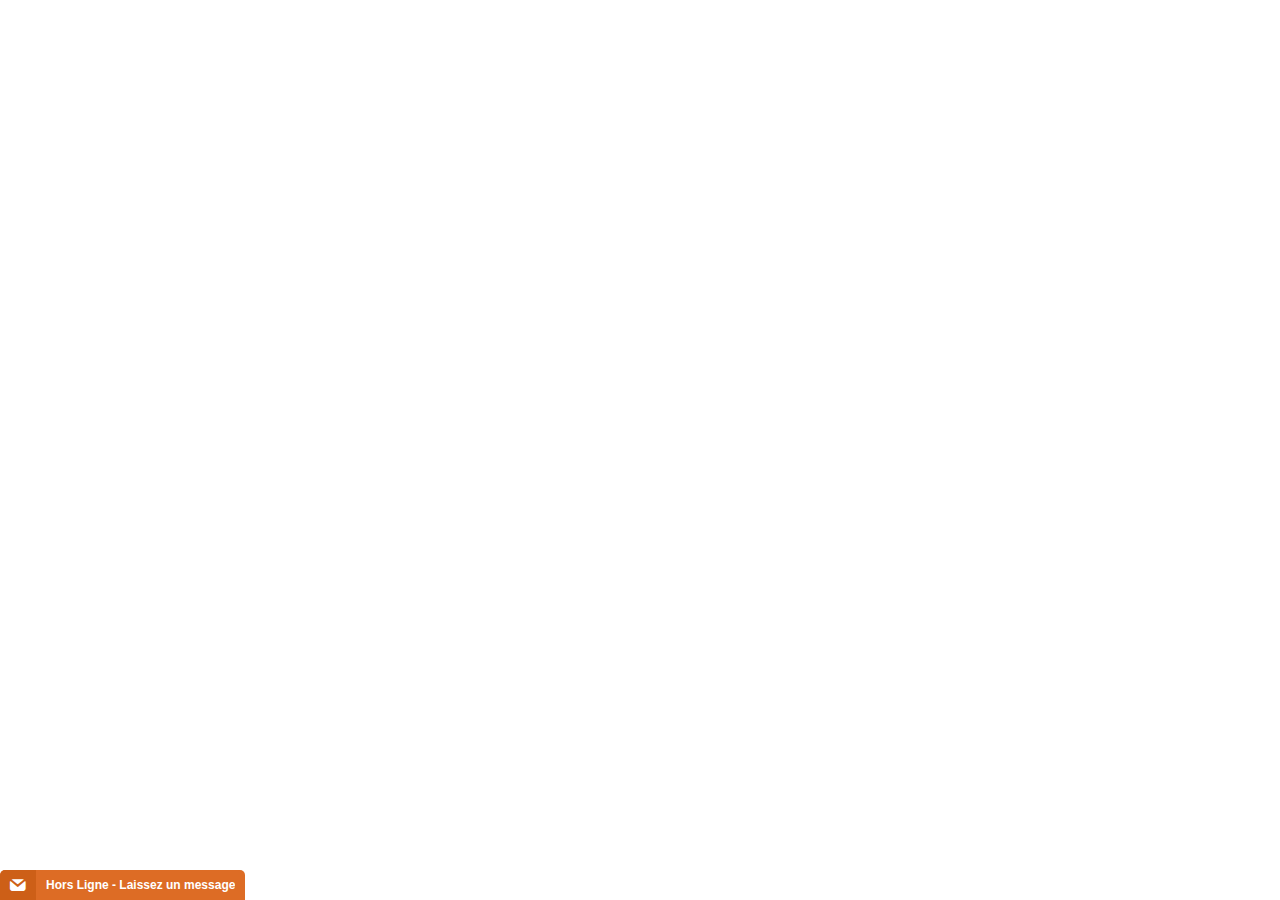
<file: Pneu pas cher ALLOPNEUS - pneus auto discount, pneus moto moins cher_fichiers/a_002.html>
<!DOCTYPE html>
<html dir="ltr" style="overflow-y: hidden;" lang="fr"><head>
<meta http-equiv="content-type" content="text/html; charset=UTF-8"><style>html,body{height:100%;width:100%;} *{border:0;padding:0;margin:0;box-sizing:border-box;-moz-box-sizing:border-box;-webkit-box-sizing:border-box}</style><style type="text/css" __jx__stylesheet_id="jcss_">


.meshim_widget_Widget {font-family:Verdana, Geneva, sans-serif;;font-family:Verdana, Geneva, sans-serif;;font-size:12px;;}
.meshim_widget_Widget textarea {font-family:Verdana, Geneva, sans-serif;;font-family:Verdana, Geneva, sans-serif;;font-size:12px;;}
.meshim_widget_Widget input {font-family:Verdana, Geneva, sans-serif;;font-family:Verdana, Geneva, sans-serif;;font-size:12px;;}
.meshim_widget_Widget button {font-family:Verdana, Geneva, sans-serif;;font-family:Verdana, Geneva, sans-serif;;font-size:12px;;}
.meshim_widget_Widget :lang(ja) * {font-weight:normal!important;font-style:normal!important;}
.meshim_widget_Widget :lang(ja) ::-webkit-input-placeholder {font-style:normal!important;}
.meshim_widget_Widget :lang(ja) :-moz-placeholder {font-style:normal!important;}
.meshim_widget_Widget :lang(ja) ::-moz-placeholder {font-style:normal!important;}
.meshim_widget_Widget :lang(ja) :-ms-input-placeholder {font-style:normal!important;}
.meshim_widget_Widget :lang(ja) .placeholder {font-style:normal!important;}
.meshim_widget_Widget :lang(ko) * {font-weight:normal!important;font-style:normal!important;}
.meshim_widget_Widget :lang(ko) ::-webkit-input-placeholder {font-style:normal!important;}
.meshim_widget_Widget :lang(ko) :-moz-placeholder {font-style:normal!important;}
.meshim_widget_Widget :lang(ko) ::-moz-placeholder {font-style:normal!important;}
.meshim_widget_Widget :lang(ko) :-ms-input-placeholder {font-style:normal!important;}
.meshim_widget_Widget :lang(ko) .placeholder {font-style:normal!important;}
.meshim_widget_Widget :lang(zh_CN) * {font-weight:normal!important;font-style:normal!important;}
.meshim_widget_Widget :lang(zh_CN) ::-webkit-input-placeholder {font-style:normal!important;}
.meshim_widget_Widget :lang(zh_CN) :-moz-placeholder {font-style:normal!important;}
.meshim_widget_Widget :lang(zh_CN) ::-moz-placeholder {font-style:normal!important;}
.meshim_widget_Widget :lang(zh_CN) :-ms-input-placeholder {font-style:normal!important;}
.meshim_widget_Widget :lang(zh_CN) .placeholder {font-style:normal!important;}
.meshim_widget_Widget :lang(zh_TW) * {font-weight:normal!important;font-style:normal!important;}
.meshim_widget_Widget :lang(zh_TW) ::-webkit-input-placeholder {font-style:normal!important;}
.meshim_widget_Widget :lang(zh_TW) :-moz-placeholder {font-style:normal!important;}
.meshim_widget_Widget :lang(zh_TW) ::-moz-placeholder {font-style:normal!important;}
.meshim_widget_Widget :lang(zh_TW) :-ms-input-placeholder {font-style:normal!important;}
.meshim_widget_Widget :lang(zh_TW) .placeholder {font-style:normal!important;}
.meshim_widget_Widget.popout {position:absolute;top:0; left:0;width:100%; height:100%;}
.meshim_widget_Widget * {-webkit-tap-highlight-color:transparent;}
.meshim_widget_Widget input:focus {outline:none;}
.meshim_widget_Widget select:focus {outline:none;}
.meshim_widget_Widget textarea:focus {outline:none;}
.meshim_widget_Widget button:focus {outline:none;}
.meshim_widget_Widget img {-ms-interpolation-mode:bicubic;}
.meshim_widget_Widget input:-moz-placeholder {opacity:1;}
.meshim_widget_Widget input::-moz-placeholder {opacity:1;}
.meshim_widget_Widget textarea:-moz-placeholder {opacity:1;}
.meshim_widget_Widget textarea::-moz-placeholder {opacity:1;}
.meshim_widget_Widget input::-moz-focus-inner {padding:0;border:0;}
.meshim_widget_Widget button::-moz-focus-inner {padding:0;border:0;}
.meshim_widget_Widget table {font-size:100%;color:inherit;border-collapse:collapse;border-spacing:0;}




.meshim_widget_components_ChatWindow {position:relative;color:#666;;}
.meshim_widget_components_ChatWindow.popout {padding:0;margin:0 auto;width:100%; height:100%;max-width:650px;background:#FFF;;}
.meshim_widget_components_ChatWindow.mobile {max-width:none;width:100%;height:auto;min-height:100%;}
.meshim_widget_components_ChatWindow.tablet {max-width:mobileMaxWidthL;;}









.meshim_widget_widgets_ViewStack {width:100%; height:100%;}




.meshim_widget_components_chatWindow_MenuStack {width:100%; height:100%;}
.meshim_widget_components_chatWindow_MenuStack {overflow:visible;}
.meshim_widget_components_chatWindow_MenuStack.popout {position:absolute;}




.meshim_widget_components_chatWindow_MainStack {width:100%; height:100%;}
.meshim_widget_components_chatWindow_MainStack {overflow:hidden;box-shadow:0px 0px 3px 2px rgba(0,0,0,0.1);;}
.meshim_widget_components_chatWindow_MainStack.ms_br {border-top-left-radius:5px;; border-top-right-radius:5px;;}
.meshim_widget_components_chatWindow_MainStack.ms_bm {border-top-left-radius:5px;; border-top-right-radius:5px;;}
.meshim_widget_components_chatWindow_MainStack.ms_bl {border-top-left-radius:5px;; border-top-right-radius:5px;;}
.meshim_widget_components_chatWindow_MainStack.ms_tr {border-bottom-left-radius:5px;; border-bottom-right-radius:5px;;}
.meshim_widget_components_chatWindow_MainStack.ms_tm {border-bottom-left-radius:5px;; border-bottom-right-radius:5px;;}
.meshim_widget_components_chatWindow_MainStack.ms_tl {border-bottom-left-radius:5px;; border-bottom-right-radius:5px;;}
.meshim_widget_components_chatWindow_MainStack.popout {margin:0 auto;max-width:650px;min-width:240px;min-height:335px;height:100%;border-radius:0;}
.meshim_widget_components_chatWindow_MainStack.mobile {min-width:0; min-height:0;max-width:none;}



.meshim_widget_widgets_Branding {display:inline-block;color:#999;;}



.meshim_widget_widgets_branding_Link {color:inherit;text-decoration:inherit;}



.meshim_widget_widgets_IconFont {font-family:zopim, "Segoe UI Symbol", "Arial Unicode MS", "Lucida Sans Unicode", sans-serif;speak:none;font-style:normal;font-weight:normal;line-height:1;-webkit-font-smoothing:antialiased;}
.meshim_widget_widgets_IconFont:focus {outline:none;}



.meshim_widget_widgets_branding_ZopimGolion {color:inherit;text-decoration:inherit;}
.meshim_widget_widgets_branding_ZopimGolion {font-size:10px;}
.meshim_widget_widgets_branding_ZopimGolion.mobile {font-size:11px;}
.meshim_widget_widgets_branding_ZopimGolion .logo {line-height:inherit;padding-top:2px;padding-right:1px;}



.meshim_widget_widgets_ChatWindowPanel {position:relative;margin:chatWindowPanelMargin;;}
.meshim_widget_widgets_ChatWindowPanel .container {position:relative;background:#FFF;;border-width:0 1px;;border-style:solid;;border-color:#DDD;;}
.meshim_widget_widgets_ChatWindowPanel .mobile_options_menu_icon {position:absolute;z-index:102;}
.meshim_widget_widgets_ChatWindowPanel .chat_window_panel_branding.hidden {display:none!important;}
.meshim_widget_widgets_ChatWindowPanel .chat_window_panel_branding {display:block;padding:5px;margin:10px 0;text-align:center;}
.meshim_widget_widgets_ChatWindowPanel .container_and_brand_wrapper {width:100%; height:100%;}
.meshim_widget_widgets_ChatWindowPanel.full_frame_layout .container {width:100%; height:100%;overfow:hidden;}
.meshim_widget_widgets_ChatWindowPanel.full_frame_layout {overflow:hidden;width:100%; height:100%;}
.meshim_widget_widgets_ChatWindowPanel.free_flow_layout .container {width:auto; height:auto;}
.meshim_widget_widgets_ChatWindowPanel.free_flow_layout {overflow:auto;width:auto; height:auto;}
.meshim_widget_widgets_ChatWindowPanel.free_flow_with_fixed_titlebar_layout .container_and_brand_wrapper {overflow:auto;-webkit-overflow-scrolling:touch;}
.meshim_widget_widgets_ChatWindowPanel.free_flow_with_fixed_titlebar_layout .container {width:auto; height:auto;}
.meshim_widget_widgets_ChatWindowPanel.free_flow_with_fixed_titlebar_layout {overflow:hidden;width:100%; height:100%;}
.meshim_widget_widgets_ChatWindowPanel.has_title_bar {padding-top:24px;;}
.meshim_widget_widgets_ChatWindowPanel.has_action_bar_at_bottom {padding-bottom:24px;;}
.meshim_widget_widgets_ChatWindowPanel.cwp_small {width:240px;;height:335px;;}
.meshim_widget_widgets_ChatWindowPanel.cwp_medium {width:290px;;height:400px;;}
.meshim_widget_widgets_ChatWindowPanel.cwp_large {width:350px;;height:450px;;}
.meshim_widget_widgets_ChatWindowPanel.cwp_full {width:100%; height:100%;}
.meshim_widget_widgets_ChatWindowPanel.cwp_mini {width:240px;;height:200px;;}
.meshim_widget_widgets_ChatWindowPanel.ltr .mobile_options_menu_icon {top:0; left:0;}
.meshim_widget_widgets_ChatWindowPanel.rtl .mobile_options_menu_icon {top:0; right:0;}



.meshim_widget_widgets_BorderOverlay {position:absolute;top:0; left:0;width:100%; height:100%;border-radius:inherit;}



.meshim_widget_widgets_titleBar_MinimizeButton {width:22px;height:22px;position:relative;overflow:hidden;}
.meshim_widget_widgets_titleBar_MinimizeButton .bar {width:10px;height:2px;margin:auto;background-color:#f7dece;;background-color:titleBarIconsColor;;}
.meshim_widget_widgets_titleBar_MinimizeButton .table {width:100%;height:100%;table-layout:fixed;border-spacing:0;border-collapse:collapse;}
.meshim_widget_widgets_titleBar_MinimizeButton .td {vertical-align:middle;}
.meshim_widget_widgets_titleBar_MinimizeButton .overlay {position:absolute;top:0; left:0;width:100%; height:100%;background-color:transparent;}



.meshim_widget_widgets_TitleBar.title_bar_popout {cursor:default;}
.meshim_widget_widgets_TitleBar {position:absolute;top:0; left:0;width:100%;overflow:hidden;z-index:10;height:24px;;color:#f7dece;;background:#dd6c25;;}
.meshim_widget_widgets_TitleBar .border_overlay {border-width:0;;border-style:solid;;border-color:#DDD;;}
.meshim_widget_widgets_TitleBar .title .title_text {cursor:inherit;}
.meshim_widget_widgets_TitleBar .title .status_text {cursor:inherit;}
.meshim_widget_widgets_TitleBar .title .title_text {display:inline;display:titleBarTitleDisplay;;}
.meshim_widget_widgets_TitleBar .title .status_text {display:none;display:titleBarStatusDisplay;;}
.meshim_widget_widgets_TitleBar .title {white-space:nowrap;overflow:hidden;text-overflow:ellipsis;cursor:inherit;text-align:center;;font-size:11px;;line-height:24px;;font-weight:bold;;}
.meshim_widget_widgets_TitleBar.ltr .title {padding-left:60px;;padding-right:60px;;}
.meshim_widget_widgets_TitleBar.rtl .title {padding-left:60px;;padding-right:60px;;}
.meshim_widget_widgets_TitleBar .icons .icon_font:hover {titleBarItemHover;}
.meshim_widget_widgets_TitleBar .icons .icon_font {display:inline-block;text-align:center;padding-right:6px; padding-left:6px;line-height:24px;;}
.meshim_widget_widgets_TitleBar .icons .button_container {display:inline-block;vertical-align:middle;cursor:pointer;padding-top:2px;}
.meshim_widget_widgets_TitleBar .icons {position:absolute;cursor:default;color:titleBarIconsColor;;font-size:10px;;}
.meshim_widget_widgets_TitleBar.ltr .icons .button_container.last_child {padding-right:3px;}
.meshim_widget_widgets_TitleBar.ltr .icons {top:0; right:0;}
.meshim_widget_widgets_TitleBar.rtl .icons .button_container.last_child {padding-left:3px;}
.meshim_widget_widgets_TitleBar.rtl .icons {top:0; left:0;}
.meshim_widget_widgets_TitleBar.br {border-top-left-radius:5px;; border-top-right-radius:5px;;}
.meshim_widget_widgets_TitleBar.bm {border-top-left-radius:5px;; border-top-right-radius:5px;;}
.meshim_widget_widgets_TitleBar.bl {border-top-left-radius:5px;; border-top-right-radius:5px;;}
.meshim_widget_widgets_TitleBar.mobile .title {font-size:16px;;}
.meshim_widget_widgets_TitleBar.mobile.ltr .icons .button_container.last_child {padding:0;}
.meshim_widget_widgets_TitleBar.mobile.ltr .icons .button_container {padding:0;}
.meshim_widget_widgets_TitleBar.mobile.rtl .icons .button_container.last_child {padding:0;}
.meshim_widget_widgets_TitleBar.mobile.rtl .icons .button_container {padding:0;}
.meshim_widget_widgets_TitleBar.mobile {z-index:101;border-radius:0;}



.meshim_widget_widgets_ActionBar {position:absolute;bottom:0; left:0;overflow:hidden;z-index:10;width:100%;;height:24px;;color:#999;;background:#FFF;;padding-left:10px;; padding-right:10px;;}
.meshim_widget_widgets_ActionBar .border_overlay {border-width:0 1px 1px 1px;;border-style:solid;;border-color:#DDD;;}
.meshim_widget_widgets_ActionBar .actions {float:left;}
.meshim_widget_widgets_ActionBar .branding .icon_font {*color:#999;;*line-height:24px;;*text-decoration:none;}
.meshim_widget_widgets_ActionBar .branding:hover {color:#666;;}
.meshim_widget_widgets_ActionBar .branding {position:relative;float:right;color:#999;;line-height:24px;;}
.meshim_widget_widgets_ActionBar.rtl .actions {float:right;}
.meshim_widget_widgets_ActionBar.rtl .branding {float:left;}



.meshim_widget_widgets_Toast {color:#666;;background:rgba(255, 255, 255, 0.95);;padding:10px;;border-width:1px;;border-style:solid;;border-color:#DDD;;border-radius:5px;;box-shadow:0px 0px 3px 2px rgba(0,0,0,0.1);;}



.meshim_widget_widgets_toast_disconnected_Image .dot {margin-right:3px;}



.meshim_widget_widgets_toast_disconnected_image_Dot.dark {opacity:1;}
.meshim_widget_widgets_toast_disconnected_image_Dot {position:relative;display:inline-block;width:6px; height:6px;background:#666;;border-radius:50%;opacity:0.5;transition:all 0.3s;}



.meshim_widget_widgets_toast_Disconnected {color:#666;;background:rgba(255, 255, 255, 0.95);;padding:10px;;border-width:1px;;border-style:solid;;border-color:#DDD;;border-radius:5px;;box-shadow:0px 0px 3px 2px rgba(0,0,0,0.1);;}
.meshim_widget_widgets_toast_Disconnected.toast_disconnected {cursor:pointer;}
.meshim_widget_widgets_toast_Disconnected {text-align:center;}
.meshim_widget_widgets_toast_Disconnected .reconnecting_toast_text {display:block;margin-left:34px;font-weight:bold;text-align:left;}
.meshim_widget_widgets_toast_Disconnected .reconnecting_toast_image {float:left;margin-top:-2px;}



.meshim_widget_widgets_ChatWindowDisconnectedToast .toast {display:inline-block;max-width:80%;}
.meshim_widget_widgets_ChatWindowDisconnectedToast {position:absolute;z-index:1000;top:40px;left:0;width:100%;height:0;text-align:center;}
.meshim_widget_widgets_ChatWindowDisconnectedToast.mobile {position:fixed;top:60px;}



.meshim_widget_components_chatWindow_PreChatOfflineForm {position:relative;margin:chatWindowPanelMargin;;}
.meshim_widget_components_chatWindow_PreChatOfflineForm .container {position:relative;background:#FFF;;border-width:0 1px;;border-style:solid;;border-color:#DDD;;}
.meshim_widget_components_chatWindow_PreChatOfflineForm .mobile_options_menu_icon {position:absolute;z-index:102;}
.meshim_widget_components_chatWindow_PreChatOfflineForm .chat_window_panel_branding.hidden {display:none!important;}
.meshim_widget_components_chatWindow_PreChatOfflineForm .chat_window_panel_branding {display:block;padding:5px;margin:10px 0;text-align:center;}
.meshim_widget_components_chatWindow_PreChatOfflineForm .container_and_brand_wrapper {width:100%; height:100%;}
.meshim_widget_components_chatWindow_PreChatOfflineForm.full_frame_layout .container {width:100%; height:100%;overfow:hidden;}
.meshim_widget_components_chatWindow_PreChatOfflineForm.full_frame_layout {overflow:hidden;width:100%; height:100%;}
.meshim_widget_components_chatWindow_PreChatOfflineForm.free_flow_layout .container {width:auto; height:auto;}
.meshim_widget_components_chatWindow_PreChatOfflineForm.free_flow_layout {overflow:auto;width:auto; height:auto;}
.meshim_widget_components_chatWindow_PreChatOfflineForm.free_flow_with_fixed_titlebar_layout .container_and_brand_wrapper {overflow:auto;-webkit-overflow-scrolling:touch;}
.meshim_widget_components_chatWindow_PreChatOfflineForm.free_flow_with_fixed_titlebar_layout .container {width:auto; height:auto;}
.meshim_widget_components_chatWindow_PreChatOfflineForm.free_flow_with_fixed_titlebar_layout {overflow:hidden;width:100%; height:100%;}
.meshim_widget_components_chatWindow_PreChatOfflineForm.has_title_bar {padding-top:24px;;}
.meshim_widget_components_chatWindow_PreChatOfflineForm.has_action_bar_at_bottom {padding-bottom:24px;;}
.meshim_widget_components_chatWindow_PreChatOfflineForm.cwp_small {width:240px;;height:335px;;}
.meshim_widget_components_chatWindow_PreChatOfflineForm.cwp_medium {width:290px;;height:400px;;}
.meshim_widget_components_chatWindow_PreChatOfflineForm.cwp_large {width:350px;;height:450px;;}
.meshim_widget_components_chatWindow_PreChatOfflineForm.cwp_full {width:100%; height:100%;}
.meshim_widget_components_chatWindow_PreChatOfflineForm.cwp_mini {width:240px;;height:200px;;}
.meshim_widget_components_chatWindow_PreChatOfflineForm.ltr .mobile_options_menu_icon {top:0; left:0;}
.meshim_widget_components_chatWindow_PreChatOfflineForm.rtl .mobile_options_menu_icon {top:0; right:0;}
.meshim_widget_components_chatWindow_PreChatOfflineForm .disconnected_toast.hide {display:none;}



.meshim_widget_widgets_AbsolutePaddingContainer {position:relative;*overflow:visible;width:100%;height:100%;}



.meshim_widget_widgets_ChatWindowContent {position:relative;*overflow:visible;width:100%;height:100%;}
.meshim_widget_widgets_ChatWindowContent.mobile {margin:0 auto;height:auto;border:none;max-width:mobileMaxWidthS;;}
.meshim_widget_widgets_ChatWindowContent.tablet {max-width:mobileMaxWidth;;}








.meshim_widget_widgets_ScrollableFrame {position:relative;width:100%; height:100%;}
.meshim_widget_widgets_ScrollableFrame .scrollable_inner {position:relative;width:100%; height:100%;}
.meshim_widget_widgets_ScrollableFrame .scrollable_inner {overflow-x:hidden;overflow-y:auto;padding-bottom:0!important;}
.meshim_widget_widgets_ScrollableFrame .scrollable_fixed_top {position:absolute;left:0; right:0;pointer-events:none;}
.meshim_widget_widgets_ScrollableFrame .scrollable_fixed_bottom {position:absolute;left:0; right:0;pointer-events:none;}
.meshim_widget_widgets_ScrollableFrame .scrollable_fixed_top {top:0;height:5px;;background:#000;background:-o-linear-gradient(top,rgba(0,0,0,0.05),rgba(0,0,0,0));background:-moz-linear-gradient(top,rgba(0,0,0,0.05),rgba(0,0,0,0));background:-ms-linear-gradient(top,rgba(0,0,0,0.05),rgba(0,0,0,0));background:linear-gradient(top,rgba(0,0,0,0.05),rgba(0,0,0,0));background:-webkit-gradient(linear,center top,center bottom,from(rgba(0,0,0,0.05)),to(rgba(0,0,0,0)));filter:progid:DXImageTransform.Microsoft.gradient(startColorstr=#0d000000, endColorstr=#00000000);-ms-filter:progid:DXImageTransform.Microsoft.gradient(startColorstr=#0d000000, endColorstr=#00000000);;background-color:transparent;;}
.meshim_widget_widgets_ScrollableFrame .scrollable_fixed_bottom {bottom:0;height:5px;;background:#000;background:-o-linear-gradient(top,rgba(0,0,0,0),rgba(0,0,0,0.05));background:-moz-linear-gradient(top,rgba(0,0,0,0),rgba(0,0,0,0.05));background:-ms-linear-gradient(top,rgba(0,0,0,0),rgba(0,0,0,0.05));background:linear-gradient(top,rgba(0,0,0,0),rgba(0,0,0,0.05));background:-webkit-gradient(linear,center top,center bottom,from(rgba(0,0,0,0)),to(rgba(0,0,0,0.05)));filter:progid:DXImageTransform.Microsoft.gradient(startColorstr=#00000000, endColorstr=#0d000000);-ms-filter:progid:DXImageTransform.Microsoft.gradient(startColorstr=#00000000, endColorstr=#0d000000);;background-color:transparent;;}
.meshim_widget_widgets_ScrollableFrame.scroll_top .scrollable_fixed_top {display:none;}
.meshim_widget_widgets_ScrollableFrame.scroll_bottom .scrollable_fixed_bottom {display:none;}
.meshim_widget_widgets_ScrollableFrame.sf_small .scrollable_inner {padding:10px;;}
.meshim_widget_widgets_ScrollableFrame.sf_small {padding:scrollableFramePaddingSmall;;}
.meshim_widget_widgets_ScrollableFrame.sf_medium .scrollable_inner {padding:20px;;}
.meshim_widget_widgets_ScrollableFrame.sf_medium {padding:scrollableFramePaddingMedium;;}
.meshim_widget_widgets_ScrollableFrame.sf_large .scrollable_inner {padding:20px;;}
.meshim_widget_widgets_ScrollableFrame.sf_large {padding:scrollableFramePaddingLarge;;}
@media only screen and (max-width: 300px) { .meshim_widget_widgets_ScrollableFrame.popout   .scrollable_inner {padding:10px;;} }
@media only screen and (max-width: 300px) { .meshim_widget_widgets_ScrollableFrame.popout   {padding:scrollableFramePaddingSmall;;} }
@media only screen and (min-width: 300px) and (max-width: 500px) { .meshim_widget_widgets_ScrollableFrame.popout   .scrollable_inner {padding:20px;;} }
@media only screen and (min-width: 300px) and (max-width: 500px) { .meshim_widget_widgets_ScrollableFrame.popout   {padding:scrollableFramePaddingMedium;;} }
@media only screen and (min-width: 500px) { .meshim_widget_widgets_ScrollableFrame.popout   .scrollable_inner {padding:20px;;} }
@media only screen and (min-width: 500px) { .meshim_widget_widgets_ScrollableFrame.popout   {padding:scrollableFramePaddingLarge;;} }
.meshim_widget_widgets_ScrollableFrame.mobile .scrollable_inner {padding:10px;}
.meshim_widget_widgets_ScrollableFrame.mobile {border-bottom:none;}



.meshim_widget_components_chatWindow_preChatOfflineForm_PastHistoryNotice.desktop.medium {margin-bottom:5px;top:-10px;}
.meshim_widget_components_chatWindow_preChatOfflineForm_PastHistoryNotice.desktop.large {margin-bottom:5px;top:-10px;}
.meshim_widget_components_chatWindow_preChatOfflineForm_PastHistoryNotice:hover {color:#666;;}
.meshim_widget_components_chatWindow_preChatOfflineForm_PastHistoryNotice {position:relative;text-align:center;padding-bottom:10px;border-bottom:1px solid #DDD;cursor:pointer;color:#999;;margin-bottom:15px;}
.meshim_widget_components_chatWindow_preChatOfflineForm_PastHistoryNotice .clock {position:relative;display:inline;top:4px;font-size:16px;padding-right:8px;}
.meshim_widget_components_chatWindow_preChatOfflineForm_PastHistoryNotice.rtl .clock {padding-right:0;padding-left:8px;}
.meshim_widget_components_chatWindow_preChatOfflineForm_PastHistoryNotice .history_link {color:#666;;text-decoration:underline;}



.meshim_widget_widgets_form_OfflineDeflection.mobile .channel_icon {font-size:38px;padding-right:10px;}
.meshim_widget_widgets_form_OfflineDeflection .label {display:block;margin-bottom:5px;font-weight:bold;}
.meshim_widget_widgets_form_OfflineDeflection .channel_icon {display:inline-block;font-size:25px;padding-right:5px;margin-top:4px;cursor:pointer;text-decoration:none;outline:none;}
.meshim_widget_widgets_form_OfflineDeflection .channel_messenger {color:#0084FF;}
.meshim_widget_widgets_form_OfflineDeflection .channel_twitter {color:#1DA1F2;}
.meshim_widget_widgets_form_OfflineDeflection {padding-bottom:15px;}




.meshim_widget_widgets_FakeInput {display:block;-webkit-appearance:none;*overflow:visible;width:100%;color:#666;;background:#FFF;;padding:6px;;border-width:1px;;border-style:solid;;border-color:#DDD;;border-radius:5px;;box-shadow:inputShadow;;}
.meshim_widget_widgets_FakeInput:focus {color:inputFocusColor;;background:inputFocusBg;;border-color:#dd6c25;;box-shadow:inputFocusShadow;;outline:none;}
.meshim_widget_widgets_FakeInput.focus {color:inputFocusColor;;background:inputFocusBg;;border-color:#dd6c25;;box-shadow:inputFocusShadow;;outline:none;}
.meshim_widget_widgets_FakeInput::-webkit-input-placeholder {color:#AAA;;font-style:italic;;}
.meshim_widget_widgets_FakeInput:-moz-placeholder {color:#AAA;;font-style:italic;;}
.meshim_widget_widgets_FakeInput::-moz-placeholder {color:#AAA;;font-style:italic;;}
.meshim_widget_widgets_FakeInput:-ms-input-placeholder {color:#AAA;;font-style:italic;;}
.meshim_widget_widgets_FakeInput.placeholder {color:#AAA;;font-style:italic;;}
.meshim_widget_widgets_FakeInput.invalid {color:inputInvalidColor;;background:inputInvalidBg;;border-color:#CC0000;;box-shadow:inputInvalidShadow;;}
.meshim_widget_widgets_FakeInput.invalid.mobile {padding-right:30px;}
.meshim_widget_widgets_FakeInput.invalid.rtl.mobile {padding-right:6px;;padding-left:30px;}
.meshim_widget_widgets_FakeInput.unstyled {border:none;background:transparent;box-shadow:none;}
.meshim_widget_widgets_FakeInput.standalone {margin-top:10px;margin-bottom:5px;}




.meshim_widget_widgets_Gravatar .avatar {background:#FFF;}
.meshim_widget_widgets_Gravatar.hide_auth_type .auth_type {display:none!important;}
.meshim_widget_widgets_Gravatar {width:60px;height:60px;position:relative;overflow:hidden;border-width:0;;border-style:solid;;border-color:#DDD;;border-radius:3px;;box-shadow:avatarShadow;;}



.meshim_widget_widgets_Avatar .avatar {background:#FFF;}
.meshim_widget_widgets_Avatar.hide_auth_type .auth_type {display:none!important;}
.meshim_widget_widgets_Avatar {width:60px;height:60px;position:relative;overflow:hidden;border-width:0;;border-style:solid;;border-color:#DDD;;border-radius:3px;;box-shadow:avatarShadow;;}






.meshim_widget_widgets_iconFont_Button .icon_font {display:inline;line-height:inherit;vertical-align:middle;font-size:14px;;}
.meshim_widget_widgets_iconFont_Button {background:transparent;border:none;color:inherit;}
.meshim_widget_widgets_iconFont_Button.mobile .icon_font {position:relative;font-size:18px;;}



.meshim_widget_widgets_ErrorMessage {margin-top:5px;;margin-bottom:10px;;color:#CC0000;;font-weight:bold;;font-style:italic;;}




.meshim_widget_widgets_TextField {display:block;-webkit-appearance:none;*overflow:visible;width:100%;color:#666;;background:#FFF;;padding:6px;;border-width:1px;;border-style:solid;;border-color:#DDD;;border-radius:5px;;box-shadow:inputShadow;;}
.meshim_widget_widgets_TextField:focus {color:inputFocusColor;;background:inputFocusBg;;border-color:#dd6c25;;box-shadow:inputFocusShadow;;outline:none;}
.meshim_widget_widgets_TextField.focus {color:inputFocusColor;;background:inputFocusBg;;border-color:#dd6c25;;box-shadow:inputFocusShadow;;outline:none;}
.meshim_widget_widgets_TextField::-webkit-input-placeholder {color:#AAA;;font-style:italic;;}
.meshim_widget_widgets_TextField:-moz-placeholder {color:#AAA;;font-style:italic;;}
.meshim_widget_widgets_TextField::-moz-placeholder {color:#AAA;;font-style:italic;;}
.meshim_widget_widgets_TextField:-ms-input-placeholder {color:#AAA;;font-style:italic;;}
.meshim_widget_widgets_TextField.placeholder {color:#AAA;;font-style:italic;;}
.meshim_widget_widgets_TextField.invalid {color:inputInvalidColor;;background:inputInvalidBg;;border-color:#CC0000;;box-shadow:inputInvalidShadow;;}
.meshim_widget_widgets_TextField.invalid.mobile {padding-right:30px;}
.meshim_widget_widgets_TextField.invalid.rtl.mobile {padding-right:6px;;padding-left:30px;}
.meshim_widget_widgets_TextField.unstyled {border:none;background:transparent;box-shadow:none;}
.meshim_widget_widgets_TextField.standalone {margin-top:10px;margin-bottom:5px;}





.meshim_widget_widgets_EmailField {display:block;-webkit-appearance:none;*overflow:visible;width:100%;color:#666;;background:#FFF;;padding:6px;;border-width:1px;;border-style:solid;;border-color:#DDD;;border-radius:5px;;box-shadow:inputShadow;;}
.meshim_widget_widgets_EmailField:focus {color:inputFocusColor;;background:inputFocusBg;;border-color:#dd6c25;;box-shadow:inputFocusShadow;;outline:none;}
.meshim_widget_widgets_EmailField.focus {color:inputFocusColor;;background:inputFocusBg;;border-color:#dd6c25;;box-shadow:inputFocusShadow;;outline:none;}
.meshim_widget_widgets_EmailField::-webkit-input-placeholder {color:#AAA;;font-style:italic;;}
.meshim_widget_widgets_EmailField:-moz-placeholder {color:#AAA;;font-style:italic;;}
.meshim_widget_widgets_EmailField::-moz-placeholder {color:#AAA;;font-style:italic;;}
.meshim_widget_widgets_EmailField:-ms-input-placeholder {color:#AAA;;font-style:italic;;}
.meshim_widget_widgets_EmailField.placeholder {color:#AAA;;font-style:italic;;}
.meshim_widget_widgets_EmailField.invalid {color:inputInvalidColor;;background:inputInvalidBg;;border-color:#CC0000;;box-shadow:inputInvalidShadow;;}
.meshim_widget_widgets_EmailField.invalid.mobile {padding-right:30px;}
.meshim_widget_widgets_EmailField.invalid.rtl.mobile {padding-right:6px;;padding-left:30px;}
.meshim_widget_widgets_EmailField.unstyled {border:none;background:transparent;box-shadow:none;}
.meshim_widget_widgets_EmailField.standalone {margin-top:10px;margin-bottom:5px;}





.meshim_widget_widgets_PhoneField {display:block;-webkit-appearance:none;*overflow:visible;width:100%;color:#666;;background:#FFF;;padding:6px;;border-width:1px;;border-style:solid;;border-color:#DDD;;border-radius:5px;;box-shadow:inputShadow;;}
.meshim_widget_widgets_PhoneField:focus {color:inputFocusColor;;background:inputFocusBg;;border-color:#dd6c25;;box-shadow:inputFocusShadow;;outline:none;}
.meshim_widget_widgets_PhoneField.focus {color:inputFocusColor;;background:inputFocusBg;;border-color:#dd6c25;;box-shadow:inputFocusShadow;;outline:none;}
.meshim_widget_widgets_PhoneField::-webkit-input-placeholder {color:#AAA;;font-style:italic;;}
.meshim_widget_widgets_PhoneField:-moz-placeholder {color:#AAA;;font-style:italic;;}
.meshim_widget_widgets_PhoneField::-moz-placeholder {color:#AAA;;font-style:italic;;}
.meshim_widget_widgets_PhoneField:-ms-input-placeholder {color:#AAA;;font-style:italic;;}
.meshim_widget_widgets_PhoneField.placeholder {color:#AAA;;font-style:italic;;}
.meshim_widget_widgets_PhoneField.invalid {color:inputInvalidColor;;background:inputInvalidBg;;border-color:#CC0000;;box-shadow:inputInvalidShadow;;}
.meshim_widget_widgets_PhoneField.invalid.mobile {padding-right:30px;}
.meshim_widget_widgets_PhoneField.invalid.rtl.mobile {padding-right:6px;;padding-left:30px;}
.meshim_widget_widgets_PhoneField.unstyled {border:none;background:transparent;box-shadow:none;}
.meshim_widget_widgets_PhoneField.standalone {margin-top:10px;margin-bottom:5px;}




.meshim_widget_widgets_form_Profile .fake_input {position:relative;overflow:hidden;transform:translateZ(0);*zoom:1;}
.meshim_widget_widgets_form_Profile .avatar {float:left;width:32px; height:32px;margin-right:5px;profileFormLoggedIn;}
.meshim_widget_widgets_form_Profile.rtl .avatar {float:right;margin-right:0;margin-left:5px;}
.meshim_widget_widgets_form_Profile .internal_placeholder {float:left;vertical-align:top;cursor:pointer;}
.meshim_widget_widgets_form_Profile.rtl .internal_placeholder {float:right;}
.meshim_widget_widgets_form_Profile .profile_divider {vertical-align:top;margin-right:5px;}
.meshim_widget_widgets_form_Profile.rtl .profile_divider {margin-right:0;margin-left:5px;}
.meshim_widget_widgets_form_Profile .internal_placeholder {line-height:18px;*line-height:18px!important;}
.meshim_widget_widgets_form_Profile .profile_divider {line-height:18px;*line-height:18px!important;}
.meshim_widget_widgets_form_Profile .edit_external .edit_external_label {vertical-align:middle;}
.meshim_widget_widgets_form_Profile .edit_external .edit_external_types .profile_form_edit_external {display:inline-block;}
.meshim_widget_widgets_form_Profile .edit_external .edit_external_types {display:inline-block;vertical-align:middle;}
.meshim_widget_widgets_form_Profile .edit_external {margin-top:5px;color:#AAA;;margin-bottom:15px;}
.meshim_widget_widgets_form_Profile.rtl .edit_external .edit_external_types .profile_form_edit_external {margin-left:0;margin-right:5px;}
.meshim_widget_widgets_form_Profile .logged_in_name {font-weight:bold;}
.meshim_widget_widgets_form_Profile .logged_in_name.buttons_pad {padding-right:40px;}
.meshim_widget_widgets_form_Profile .logged_in_name {display:block;white-space:nowrap;overflow:hidden;text-overflow:ellipsis;}
.meshim_widget_widgets_form_Profile .logged_in_email {display:block;white-space:nowrap;overflow:hidden;text-overflow:ellipsis;}
.meshim_widget_widgets_form_Profile.rtl .logged_in_name {padding-right:0;}
.meshim_widget_widgets_form_Profile.rtl .logged_in_name.buttons_pad {padding-left:40px;}
.meshim_widget_widgets_form_Profile .logged_in_actions button:hover {color:#444;;}
.meshim_widget_widgets_form_Profile .logged_in_actions button:focus {color:#444;;}
.meshim_widget_widgets_form_Profile .logged_in_actions button {margin-left:5px;}
.meshim_widget_widgets_form_Profile .logged_in_actions .divider {font-size:10px;;line-height:1.5;margin:0 5px;cursor:default;opacity:0.5;}
.meshim_widget_widgets_form_Profile .logged_in_actions {position:absolute;top:0; right:0;color:#AAA;;margin-top:5px;margin-right:5px;}
.meshim_widget_widgets_form_Profile.rtl .logged_in_actions {right:auto;left:0;}
.meshim_widget_widgets_form_Profile .floater .floater_inner .floater_inner_seriously {display:table-cell;vertical-align:middle;}
.meshim_widget_widgets_form_Profile .floater .floater_inner {display:table;}
.meshim_widget_widgets_form_Profile .floater {display:block;overflow:hidden;*position:relative!important;}
.meshim_widget_widgets_form_Profile.internal_enabled .floater {float:right;*float:right!important;}
.meshim_widget_widgets_form_Profile.rtl.internal_enabled .floater {float:left;}
.meshim_widget_widgets_form_Profile.logged_in .floater .floater_inner {table-layout:fixed;width:100%;height:32px;}
.meshim_widget_widgets_form_Profile.internal_disabled .floater .floater_inner {table-layout:fixed;width:100%;height:32px;}
.meshim_widget_widgets_form_Profile.logged_in .fake_input {background:#EEE;;border-radius:5px;;border-width:0;;border-style:formSubmittedBorderStyle;;border-color:formSubmittedBorderColor;;}
.meshim_widget_widgets_form_Profile.logged_in .floater {float:none!important;}
.meshim_widget_widgets_form_Profile .profile_form_icon {cursor:pointer;display:inline-block;margin-left:8px;height:17px; font-size:17px;line-height:21px;*padding:0!important;*margin-left:8px!important;}
.meshim_widget_widgets_form_Profile.rtl .profile_form_icon {margin-left:0;margin-right:8px;}
.meshim_widget_widgets_form_Profile .field.last-child {margin-bottom:0;}
.meshim_widget_widgets_form_Profile .field.profile_field.zero_margin {margin-bottom:0;}
.meshim_widget_widgets_form_Profile .field.profile_field {*padding:0!important;}
.meshim_widget_widgets_form_Profile .field {margin-bottom:15px;}
.meshim_widget_widgets_form_Profile .label {display:block;margin-bottom:5px;font-weight:bold;}
.meshim_widget_widgets_form_Profile.mobile .avatar {width:36px; height:36px;}
.meshim_widget_widgets_form_Profile.mobile.available_types .fake_input .internal_placeholder {line-height:25px;}
.meshim_widget_widgets_form_Profile.mobile.available_types .fake_input .profile_divider {line-height:44px;margin-right:10px;}
.meshim_widget_widgets_form_Profile.mobile.available_types .floater {position:absolute;top:0;right:-2px;height:100%;}
.meshim_widget_widgets_form_Profile.mobile.available_types .profile_form_icon .icon_font {text-align:center;}
.meshim_widget_widgets_form_Profile.mobile.available_types .profile_form_icon.google {padding-left:8px; padding-right:8px;}
.meshim_widget_widgets_form_Profile.mobile.available_types .profile_form_icon {margin-left:0; margin-right:0;width:auto;height:46px;padding:13px 12px 10px;border-width:0 0 0 1px;border-radius:0;}
.meshim_widget_widgets_form_Profile.mobile.available_types.logged_in .floater {position:relative;top:0; right:0; left:0;}
.meshim_widget_widgets_form_Profile.mobile .logged_in_name {padding-right:80px;}
.meshim_widget_widgets_form_Profile.mobile .logged_in_email {padding-right:80px;}
.meshim_widget_widgets_form_Profile.mobile .logged_in_actions button {height:100%;padding:0 5px;}
.meshim_widget_widgets_form_Profile.mobile .logged_in_actions {margin:0px;height:100%;}
.meshim_widget_widgets_form_Profile.mobile .editing .name_container input.invalid ~ .error_icon {display:block;}
.meshim_widget_widgets_form_Profile.mobile .editing .name_container {position:relative;}
.meshim_widget_widgets_form_Profile.mobile .editing .email_container input.invalid ~ .error_icon {display:block;}
.meshim_widget_widgets_form_Profile.mobile .editing .email_container {position:relative;}
.meshim_widget_widgets_form_Profile.mobile .edit_external .edit_external_types {display:block;margin-top:10px;}
.meshim_widget_widgets_form_Profile.mobile .edit_external {margin-bottom:15px;}
.meshim_widget_widgets_form_Profile.rtl.mobile .floater {right:auto;left:-2px;}
.meshim_widget_widgets_form_Profile.rtl.mobile .profile_divider {margin-right:0;margin-left:10px;}
.meshim_widget_widgets_form_Profile.rtl.mobile .logged_in_name {padding-right:0;padding-left:80px;}
.meshim_widget_widgets_form_Profile.rtl.mobile .logged_in_email {padding-right:0;padding-left:80px;}
.meshim_widget_widgets_form_Profile.rtl.mobile.available_types .profile_form_icon {border-width:0 1px 0 0;}
.meshim_widget_widgets_form_Profile.disabled .field {margin-bottom:0;}
.meshim_widget_widgets_form_Profile.disabled .fake_input {border:none;background:transparent;}
.meshim_widget_widgets_form_Profile.disabled .field_phone {display:none;}



.meshim_widget_widgets_iconFont_Auth {font-family:zopim, "Segoe UI Symbol", "Arial Unicode MS", "Lucida Sans Unicode", sans-serif;speak:none;font-style:normal;font-weight:normal;line-height:1;-webkit-font-smoothing:antialiased;}
.meshim_widget_widgets_iconFont_Auth:focus {outline:none;}
.meshim_widget_widgets_iconFont_Auth.facebook {color:#3B5998;;}
.meshim_widget_widgets_iconFont_Auth.twitter {color:#00ACEE;;}
.meshim_widget_widgets_iconFont_Auth.hoverable:hover.facebook {color:#637BAD;;}
.meshim_widget_widgets_iconFont_Auth.hoverable:hover.twitter {color:#7EB2D4;;}
.meshim_widget_widgets_iconFont_Auth.hoverable:hover.google {opacity:0.8;}
.meshim_widget_widgets_iconFont_Auth.hoverable:focus.facebook {color:#637BAD;;}
.meshim_widget_widgets_iconFont_Auth.hoverable:focus.twitter {color:#7EB2D4;;}
.meshim_widget_widgets_iconFont_Auth.hoverable:focus.google {opacity:0.8;}
.meshim_widget_widgets_iconFont_Auth.hoverable:active.facebook {color:#637BAD;;}
.meshim_widget_widgets_iconFont_Auth.hoverable:active.twitter {color:#7EB2D4;;}
.meshim_widget_widgets_iconFont_Auth.hoverable:active.google {opacity:0.8;}



.meshim_widget_widgets_gravatar_GravatarImage {position:relative;}
.meshim_widget_widgets_gravatar_GravatarImage .img {width:100%; height:100%;}
.meshim_widget_widgets_gravatar_GravatarImage .auth_type.facebook {color:#3B5998;;}
.meshim_widget_widgets_gravatar_GravatarImage .auth_type.twitter {color:#00ACEE;;}
.meshim_widget_widgets_gravatar_GravatarImage .auth_type.google {font-size:9px;padding-top:3px;padding-right:1px;padding-left:1px;}
.meshim_widget_widgets_gravatar_GravatarImage .auth_type {position:absolute;bottom:0; left:0;background:#FFF;font-size:12px; width:12px; height:12px;line-height:16px;overflow:hidden;border-radius:2px;}



.meshim_widget_widgets_gravatar_GravatarOne .avatar {width:100%;height:100%;border:0px none;}
.meshim_widget_widgets_gravatar_GravatarOne {position:relative;width:100%;height:100%;}



.meshim_widget_widgets_iconFont_Google2019 *:not(.hide) {position:absolute;}
.meshim_widget_widgets_iconFont_Google2019 {position:relative;}
.meshim_widget_widgets_iconFont_Google2019 .blue {color:#4285f4;}
.meshim_widget_widgets_iconFont_Google2019 .green {color:#34A853;}
.meshim_widget_widgets_iconFont_Google2019 .yellow {color:#FBBC05;}
.meshim_widget_widgets_iconFont_Google2019 .red {color:#EA4335;}
.meshim_widget_widgets_iconFont_Google2019 .hide {visibility:hidden;}



.meshim_widget_widgets_Form {*zoom:1;}
.meshim_widget_widgets_Form .input_text {width:100%;}
.meshim_widget_widgets_Form .input_email {width:100%;}
.meshim_widget_widgets_Form textarea {width:100%;}
.meshim_widget_widgets_Form select {width:100%;}
.meshim_widget_widgets_Form .label {display:block;}
.meshim_widget_widgets_Form .error_message {display:block;}
.meshim_widget_widgets_Form .option_label {display:block;}
.meshim_widget_widgets_Form .input_checkbox {display:inline-block;float:left;clear:both;}
.meshim_widget_widgets_Form .input_input_radio {display:inline-block;float:left;clear:both;}
.meshim_widget_widgets_Form .input_input_checkbox {display:inline-block;float:left;clear:both;}
.meshim_widget_widgets_Form .field.field_radio .input input {width:16px; height:16px;}
.meshim_widget_widgets_Form .field.field_radio .input label {padding-left:20px;line-height:16px;}
.meshim_widget_widgets_Form .field.field_radio .input label.disabled {color:#ccc;inputDisabled;}
.meshim_widget_widgets_Form .field.field_department .input input {width:16px; height:16px;}
.meshim_widget_widgets_Form .field.field_department .input label {padding-left:20px;line-height:16px;}
.meshim_widget_widgets_Form .field.field_department .input label.disabled {color:#ccc;inputDisabled;}
.meshim_widget_widgets_Form .field.field_checkbox input {width:16px; height:16px;}
.meshim_widget_widgets_Form .field.field_checkbox label {padding-left:20px;line-height:15px;}
.meshim_widget_widgets_Form .field.field_checkbox_multiple .input input {width:16px; height:16px;}
.meshim_widget_widgets_Form .field.field_checkbox_multiple .input label {padding-left:20px;line-height:15px;}
.meshim_widget_widgets_Form .field {margin-bottom:15px;}
.meshim_widget_widgets_Form .label {margin-bottom:5px;font-weight:bold;}
.meshim_widget_widgets_Form textarea {min-height:70px; *height:70px;resize:vertical;}
.meshim_widget_widgets_Form .option_label:last-child {margin-bottom:0;}
.meshim_widget_widgets_Form .option_label {margin-bottom:5px;}
.meshim_widget_widgets_Form .error_message {padding-bottom:5px;}
.meshim_widget_widgets_Form.read_only .field_radio .input_input_radio {display:none;}
.meshim_widget_widgets_Form.read_only .field_radio .input_input_checkbox {display:none;}
.meshim_widget_widgets_Form.read_only .field_checkbox_multiple .input_input_radio {display:none;}
.meshim_widget_widgets_Form.read_only .field_checkbox_multiple .input_input_checkbox {display:none;}
.meshim_widget_widgets_Form.read_only textarea {overflow:hidden;}
.meshim_widget_widgets_Form.read_only .input_checkbox_multiple label:after {content:',';}
.meshim_widget_widgets_Form.read_only .input_checkbox_multiple label.last-checked:after {content:none;}
.meshim_widget_widgets_Form.read_only .input_checkbox_multiple label.last-checked {margin-right:0;}
.meshim_widget_widgets_Form.read_only .input_checkbox_multiple label {display:inline;margin-right:0.5em;}
.meshim_widget_widgets_Form.read_only .field {padding:6px;margin-bottom:0;}
.meshim_widget_widgets_Form.read_only .input_text {border:none;padding:0;resize:none;background:transparent;}
.meshim_widget_widgets_Form.read_only .input_email {border:none;padding:0;resize:none;background:transparent;}
.meshim_widget_widgets_Form.read_only textarea {border:none;padding:0;resize:none;background:transparent;}
.meshim_widget_widgets_Form.read_only .fake_input {border:none;padding:0;resize:none;background:transparent;}
.meshim_widget_widgets_Form.read_only select {padding:0;border:none;height:auto;background:transparent;}
.meshim_widget_widgets_Form.read_only .option_label {margin-bottom:0;padding-left:0!important;}
.meshim_widget_widgets_Form.read_only .label {display:none;}
.meshim_widget_widgets_Form.read_only button {position:relative;background:transparent;}



.meshim_widget_widgets_Bottom.bottom_padding_bottom {padding-bottom:10px;;height:50px;;}
.meshim_widget_widgets_Bottom.bottom_small {padding-left:10px; padding-right:10px;}
.meshim_widget_widgets_Bottom.bottom_medium {padding-left:20px; padding-right:20px;}
.meshim_widget_widgets_Bottom.bottom_large {padding-left:50px; padding-right:50px;}
.meshim_widget_widgets_Bottom {position:absolute;bottom:0; left:0;width:100%;text-align:center;*overflow:hidden;padding-top:10px;;padding-bottom:0;height:40px;;border-width:1px 0 0;;border-style:solid;;border-color:#EEE;;}
.meshim_widget_widgets_Bottom.note {height:auto;font-size:10px;;padding:10px;;border-width:0;;border-style:solid;;border-color:#DDD;;}
.meshim_widget_widgets_Bottom.padding_bottom {height:50px;;}
.meshim_widget_widgets_Bottom.mobile {position:relative;padding:10px;;height:auto;}





.meshim_widget_widgets_ConnAwareSubmit:hover {color:buttonHoverColor;;background:#f27d36;;border-color:buttonHoverBorderColor;;box-shadow:buttonHoverShadow;;}
.meshim_widget_widgets_ConnAwareSubmit:focus {color:buttonHoverColor;;background:#f27d36;;border-color:buttonHoverBorderColor;;box-shadow:buttonHoverShadow;;}
.meshim_widget_widgets_ConnAwareSubmit:active {color:buttonActiveColor;;background:buttonActiveBg;;border-color:buttonActiveBorderColor;;box-shadow:buttonActiveShadow;;}
.meshim_widget_widgets_ConnAwareSubmit {-webkit-appearance:none;width:48%;overflow:hidden;text-overflow:ellipsis;white-space:nowrap;color:#ffffff;;background:#dd6c25;;padding-top:6px;; padding-bottom:6px;;padding-left:3px;; padding-right:3px;;border-width:1px;;border-style:solid;;border-color:#be5205;;border-radius:3px;;box-shadow:0px 1px 2px rgba(0,0,0,0.1), inset 0px 1px 0px rgba(255,255,255,0.25);;font-weight:bold;;word-wrap:normal;*overflow:visible;cursor:pointer;}
.meshim_widget_widgets_ConnAwareSubmit.secondary:hover {color:buttonSecHoverColor;;background:#ffa057;;border-color:buttonSecHoverBorderColor;;box-shadow:buttonSecHoverShadow;;}
.meshim_widget_widgets_ConnAwareSubmit.secondary:focus {color:buttonSecHoverColor;;background:#ffa057;;border-color:buttonSecHoverBorderColor;;box-shadow:buttonSecHoverShadow;;}
.meshim_widget_widgets_ConnAwareSubmit.secondary:active {color:buttonSecActiveColor;;background:buttonSecActiveBg;;border-color:buttonSecActiveBorderColor;;box-shadow:buttonSecActiveShadow;;}
.meshim_widget_widgets_ConnAwareSubmit.secondary {color:#ffffff;;background:#ff944c;;border-color:#e07a33;;box-shadow:buttonSecShadow;;}
.meshim_widget_widgets_ConnAwareSubmit.disabled:hover {color:#ffffff;;background:#dd6c25;;border-color:#be5205;;box-shadow:0px 1px 2px rgba(0,0,0,0.1), inset 0px 1px 0px rgba(255,255,255,0.25);;}
.meshim_widget_widgets_ConnAwareSubmit.disabled:focus {color:#ffffff;;background:#dd6c25;;border-color:#be5205;;box-shadow:0px 1px 2px rgba(0,0,0,0.1), inset 0px 1px 0px rgba(255,255,255,0.25);;}
.meshim_widget_widgets_ConnAwareSubmit.disabled {opacity:0.5;cursor:default;}
.meshim_widget_widgets_ConnAwareSubmit.fit {width:auto;padding-left:6px;; padding-right:6px;;}
.meshim_widget_widgets_ConnAwareSubmit.wide {width:100%;}
.meshim_widget_widgets_ConnAwareSubmit.short {padding-top:3px;; padding-bottom:3px;;}
.meshim_widget_widgets_ConnAwareSubmit.short.mobile {padding-top:6px;; padding-bottom:6px;;}
.meshim_widget_widgets_ConnAwareSubmit.short.mobile.short_mobile {padding-top:3px;; padding-bottom:3px;;}







.meshim_widget_widgets_Submit:hover {color:buttonHoverColor;;background:#f27d36;;border-color:buttonHoverBorderColor;;box-shadow:buttonHoverShadow;;}
.meshim_widget_widgets_Submit:focus {color:buttonHoverColor;;background:#f27d36;;border-color:buttonHoverBorderColor;;box-shadow:buttonHoverShadow;;}
.meshim_widget_widgets_Submit:active {color:buttonActiveColor;;background:buttonActiveBg;;border-color:buttonActiveBorderColor;;box-shadow:buttonActiveShadow;;}
.meshim_widget_widgets_Submit {-webkit-appearance:none;width:48%;overflow:hidden;text-overflow:ellipsis;white-space:nowrap;color:#ffffff;;background:#dd6c25;;padding-top:6px;; padding-bottom:6px;;padding-left:3px;; padding-right:3px;;border-width:1px;;border-style:solid;;border-color:#be5205;;border-radius:3px;;box-shadow:0px 1px 2px rgba(0,0,0,0.1), inset 0px 1px 0px rgba(255,255,255,0.25);;font-weight:bold;;word-wrap:normal;*overflow:visible;cursor:pointer;}
.meshim_widget_widgets_Submit.secondary:hover {color:buttonSecHoverColor;;background:#ffa057;;border-color:buttonSecHoverBorderColor;;box-shadow:buttonSecHoverShadow;;}
.meshim_widget_widgets_Submit.secondary:focus {color:buttonSecHoverColor;;background:#ffa057;;border-color:buttonSecHoverBorderColor;;box-shadow:buttonSecHoverShadow;;}
.meshim_widget_widgets_Submit.secondary:active {color:buttonSecActiveColor;;background:buttonSecActiveBg;;border-color:buttonSecActiveBorderColor;;box-shadow:buttonSecActiveShadow;;}
.meshim_widget_widgets_Submit.secondary {color:#ffffff;;background:#ff944c;;border-color:#e07a33;;box-shadow:buttonSecShadow;;}
.meshim_widget_widgets_Submit.disabled:hover {color:#ffffff;;background:#dd6c25;;border-color:#be5205;;box-shadow:0px 1px 2px rgba(0,0,0,0.1), inset 0px 1px 0px rgba(255,255,255,0.25);;}
.meshim_widget_widgets_Submit.disabled:focus {color:#ffffff;;background:#dd6c25;;border-color:#be5205;;box-shadow:0px 1px 2px rgba(0,0,0,0.1), inset 0px 1px 0px rgba(255,255,255,0.25);;}
.meshim_widget_widgets_Submit.disabled {opacity:0.5;cursor:default;}
.meshim_widget_widgets_Submit.fit {width:auto;padding-left:6px;; padding-right:6px;;}
.meshim_widget_widgets_Submit.wide {width:100%;}
.meshim_widget_widgets_Submit.short {padding-top:3px;; padding-bottom:3px;;}
.meshim_widget_widgets_Submit.short.mobile {padding-top:6px;; padding-bottom:6px;;}
.meshim_widget_widgets_Submit.short.mobile.short_mobile {padding-top:3px;; padding-bottom:3px;;}






.meshim_widget_widgets_Button:hover {color:buttonHoverColor;;background:#f27d36;;border-color:buttonHoverBorderColor;;box-shadow:buttonHoverShadow;;}
.meshim_widget_widgets_Button:focus {color:buttonHoverColor;;background:#f27d36;;border-color:buttonHoverBorderColor;;box-shadow:buttonHoverShadow;;}
.meshim_widget_widgets_Button:active {color:buttonActiveColor;;background:buttonActiveBg;;border-color:buttonActiveBorderColor;;box-shadow:buttonActiveShadow;;}
.meshim_widget_widgets_Button {-webkit-appearance:none;width:48%;overflow:hidden;text-overflow:ellipsis;white-space:nowrap;color:#ffffff;;background:#dd6c25;;padding-top:6px;; padding-bottom:6px;;padding-left:3px;; padding-right:3px;;border-width:1px;;border-style:solid;;border-color:#be5205;;border-radius:3px;;box-shadow:0px 1px 2px rgba(0,0,0,0.1), inset 0px 1px 0px rgba(255,255,255,0.25);;font-weight:bold;;word-wrap:normal;*overflow:visible;cursor:pointer;}
.meshim_widget_widgets_Button.secondary:hover {color:buttonSecHoverColor;;background:#ffa057;;border-color:buttonSecHoverBorderColor;;box-shadow:buttonSecHoverShadow;;}
.meshim_widget_widgets_Button.secondary:focus {color:buttonSecHoverColor;;background:#ffa057;;border-color:buttonSecHoverBorderColor;;box-shadow:buttonSecHoverShadow;;}
.meshim_widget_widgets_Button.secondary:active {color:buttonSecActiveColor;;background:buttonSecActiveBg;;border-color:buttonSecActiveBorderColor;;box-shadow:buttonSecActiveShadow;;}
.meshim_widget_widgets_Button.secondary {color:#ffffff;;background:#ff944c;;border-color:#e07a33;;box-shadow:buttonSecShadow;;}
.meshim_widget_widgets_Button.disabled:hover {color:#ffffff;;background:#dd6c25;;border-color:#be5205;;box-shadow:0px 1px 2px rgba(0,0,0,0.1), inset 0px 1px 0px rgba(255,255,255,0.25);;}
.meshim_widget_widgets_Button.disabled:focus {color:#ffffff;;background:#dd6c25;;border-color:#be5205;;box-shadow:0px 1px 2px rgba(0,0,0,0.1), inset 0px 1px 0px rgba(255,255,255,0.25);;}
.meshim_widget_widgets_Button.disabled {opacity:0.5;cursor:default;}
.meshim_widget_widgets_Button.fit {width:auto;padding-left:6px;; padding-right:6px;;}
.meshim_widget_widgets_Button.wide {width:100%;}
.meshim_widget_widgets_Button.short {padding-top:3px;; padding-bottom:3px;;}
.meshim_widget_widgets_Button.short.mobile {padding-top:6px;; padding-bottom:6px;;}
.meshim_widget_widgets_Button.short.mobile.short_mobile {padding-top:3px;; padding-bottom:3px;;}



.meshim_widget_components_chatWindow_preChatOfflineForm_Form {position:relative;*overflow:visible;width:100%;height:100%;}
.meshim_widget_components_chatWindow_preChatOfflineForm_Form.mobile {margin:0 auto;height:auto;border:none;max-width:mobileMaxWidthS;;}
.meshim_widget_components_chatWindow_preChatOfflineForm_Form.tablet {max-width:mobileMaxWidth;;}
.meshim_widget_components_chatWindow_preChatOfflineForm_Form .greetings_message {white-space:pre-wrap;word-wrap:break-word;}
.meshim_widget_components_chatWindow_preChatOfflineForm_Form .greetings_message {margin-bottom:15px;;}
.meshim_widget_components_chatWindow_preChatOfflineForm_Form .generated_form {margin-bottom:15px;;}
.meshim_widget_components_chatWindow_preChatOfflineForm_Form .form_container {width:100%; height:100%;}
.meshim_widget_components_chatWindow_preChatOfflineForm_Form .upgrade_link {margin-top:5px;}
.meshim_widget_components_chatWindow_preChatOfflineForm_Form .link {cursor:pointer;text-decoration:underline;margin-bottom:15px;}




.meshim_widget_widgets_form_DepartmentSelect {display:block;-webkit-appearance:none;*overflow:visible;width:100%;color:#666;;background:#FFF;;padding:6px;;border-width:1px;;border-style:solid;;border-color:#DDD;;border-radius:5px;;box-shadow:inputShadow;;}
.meshim_widget_widgets_form_DepartmentSelect:focus {color:inputFocusColor;;background:inputFocusBg;;border-color:#dd6c25;;box-shadow:inputFocusShadow;;outline:none;}
.meshim_widget_widgets_form_DepartmentSelect.focus {color:inputFocusColor;;background:inputFocusBg;;border-color:#dd6c25;;box-shadow:inputFocusShadow;;outline:none;}
.meshim_widget_widgets_form_DepartmentSelect::-webkit-input-placeholder {color:#AAA;;font-style:italic;;}
.meshim_widget_widgets_form_DepartmentSelect:-moz-placeholder {color:#AAA;;font-style:italic;;}
.meshim_widget_widgets_form_DepartmentSelect::-moz-placeholder {color:#AAA;;font-style:italic;;}
.meshim_widget_widgets_form_DepartmentSelect:-ms-input-placeholder {color:#AAA;;font-style:italic;;}
.meshim_widget_widgets_form_DepartmentSelect.placeholder {color:#AAA;;font-style:italic;;}
.meshim_widget_widgets_form_DepartmentSelect.invalid {color:inputInvalidColor;;background:inputInvalidBg;;border-color:#CC0000;;box-shadow:inputInvalidShadow;;}
.meshim_widget_widgets_form_DepartmentSelect.invalid.mobile {padding-right:30px;}
.meshim_widget_widgets_form_DepartmentSelect.invalid.rtl.mobile {padding-right:6px;;padding-left:30px;}
.meshim_widget_widgets_form_DepartmentSelect.unstyled {border:none;background:transparent;box-shadow:none;}
.meshim_widget_widgets_form_DepartmentSelect.standalone {margin-top:10px;margin-bottom:5px;}
.meshim_widget_widgets_form_DepartmentSelect.mobile.invalid {padding-right:6px;; padding-left:6px;;}
.meshim_widget_widgets_form_DepartmentSelect.rtl.mobile.invalid {padding-right:6px;; padding-left:6px;;}
.meshim_widget_widgets_form_DepartmentSelect .select_placeholder {overflow:hidden;white-space:nowrap;text-overflow:ellipsis;}
.meshim_widget_widgets_form_DepartmentSelect .select_icon {float:right;margin-top:3px;}
.meshim_widget_widgets_form_DepartmentSelect.rtl .select_icon {float:left;}
.meshim_widget_widgets_form_DepartmentSelect.mobile .select_placeholder {line-height:26px;}
.meshim_widget_widgets_form_DepartmentSelect.mobile .select_icon {margin-top:8px;}





.meshim_widget_widgets_Select {display:block;-webkit-appearance:none;*overflow:visible;width:100%;color:#666;;background:#FFF;;padding:6px;;border-width:1px;;border-style:solid;;border-color:#DDD;;border-radius:5px;;box-shadow:inputShadow;;}
.meshim_widget_widgets_Select:focus {color:inputFocusColor;;background:inputFocusBg;;border-color:#dd6c25;;box-shadow:inputFocusShadow;;outline:none;}
.meshim_widget_widgets_Select.focus {color:inputFocusColor;;background:inputFocusBg;;border-color:#dd6c25;;box-shadow:inputFocusShadow;;outline:none;}
.meshim_widget_widgets_Select::-webkit-input-placeholder {color:#AAA;;font-style:italic;;}
.meshim_widget_widgets_Select:-moz-placeholder {color:#AAA;;font-style:italic;;}
.meshim_widget_widgets_Select::-moz-placeholder {color:#AAA;;font-style:italic;;}
.meshim_widget_widgets_Select:-ms-input-placeholder {color:#AAA;;font-style:italic;;}
.meshim_widget_widgets_Select.placeholder {color:#AAA;;font-style:italic;;}
.meshim_widget_widgets_Select.invalid {color:inputInvalidColor;;background:inputInvalidBg;;border-color:#CC0000;;box-shadow:inputInvalidShadow;;}
.meshim_widget_widgets_Select.invalid.mobile {padding-right:30px;}
.meshim_widget_widgets_Select.invalid.rtl.mobile {padding-right:6px;;padding-left:30px;}
.meshim_widget_widgets_Select.unstyled {border:none;background:transparent;box-shadow:none;}
.meshim_widget_widgets_Select.standalone {margin-top:10px;margin-bottom:5px;}
.meshim_widget_widgets_Select.mobile.invalid {padding-right:6px;; padding-left:6px;;}
.meshim_widget_widgets_Select.rtl.mobile.invalid {padding-right:6px;; padding-left:6px;;}
.meshim_widget_widgets_Select .select_placeholder {overflow:hidden;white-space:nowrap;text-overflow:ellipsis;}
.meshim_widget_widgets_Select .select_icon {float:right;margin-top:3px;}
.meshim_widget_widgets_Select.rtl .select_icon {float:left;}
.meshim_widget_widgets_Select.mobile .select_placeholder {line-height:26px;}
.meshim_widget_widgets_Select.mobile .select_icon {margin-top:8px;}




.meshim_widget_widgets_TextArea {display:block;-webkit-appearance:none;*overflow:visible;width:100%;color:#666;;background:#FFF;;padding:6px;;border-width:1px;;border-style:solid;;border-color:#DDD;;border-radius:5px;;box-shadow:inputShadow;;}
.meshim_widget_widgets_TextArea:focus {color:inputFocusColor;;background:inputFocusBg;;border-color:#dd6c25;;box-shadow:inputFocusShadow;;outline:none;}
.meshim_widget_widgets_TextArea.focus {color:inputFocusColor;;background:inputFocusBg;;border-color:#dd6c25;;box-shadow:inputFocusShadow;;outline:none;}
.meshim_widget_widgets_TextArea::-webkit-input-placeholder {color:#AAA;;font-style:italic;;}
.meshim_widget_widgets_TextArea:-moz-placeholder {color:#AAA;;font-style:italic;;}
.meshim_widget_widgets_TextArea::-moz-placeholder {color:#AAA;;font-style:italic;;}
.meshim_widget_widgets_TextArea:-ms-input-placeholder {color:#AAA;;font-style:italic;;}
.meshim_widget_widgets_TextArea.placeholder {color:#AAA;;font-style:italic;;}
.meshim_widget_widgets_TextArea.invalid {color:inputInvalidColor;;background:inputInvalidBg;;border-color:#CC0000;;box-shadow:inputInvalidShadow;;}
.meshim_widget_widgets_TextArea.invalid.mobile {padding-right:30px;}
.meshim_widget_widgets_TextArea.invalid.rtl.mobile {padding-right:6px;;padding-left:30px;}
.meshim_widget_widgets_TextArea.unstyled {border:none;background:transparent;box-shadow:none;}
.meshim_widget_widgets_TextArea.standalone {margin-top:10px;margin-bottom:5px;}







.meshim_widget_components_chatButton_BubbleRenderer {position:relative;}
.meshim_widget_components_chatButton_BubbleRenderer .bubble_text_wrapper {position:relative;padding:10px 12px 26px;}
.meshim_widget_components_chatButton_BubbleRenderer .bubble_title {position:relative;z-index:1;font-size:14px;;font-weight:bold;color:chatBubbleTitleColor;;white-space:pre-wrap;}
.meshim_widget_components_chatButton_BubbleRenderer .bubble_text {position:relative;z-index:1;margin-top:5px;font-size:12px;font-style:italic;color:chatBubbleTextColor;;white-space:pre-wrap;}
.meshim_widget_components_chatButton_BubbleRenderer .close:hover {background:chatBubbleCloseHoverBg;;}
.meshim_widget_components_chatButton_BubbleRenderer .close {float:right;position:relative;top:-1px;left:5px;padding:6px 4px 2px;z-index:2;color:chatBubbleCloseColor;;text-shadow:chatBubbleCloseShadow;;border-radius:5px;;}
.meshim_widget_components_chatButton_BubbleRenderer.rtl .close {float:left;left:auto;right:5px;}



.meshim_widget_components_chatButton_Bubble {position:absolute;width:100%;top:0; left:0;cursor:pointer;}



.meshim_widget_widgets_Favicon .custom_icon {width:16px; height:16px;}
.meshim_widget_widgets_Favicon .default_icon.default_icon_online {line-height:20px;vertical-align:top;color:faviconOnlineColor;;}
.meshim_widget_widgets_Favicon .default_icon.default_icon_offline {line-height:18px;vertical-align:top;color:faviconOfflineColor;;}
.meshim_widget_widgets_Favicon .default_icon {font-size:16px;width:16px;display:inline-block;}
.meshim_widget_widgets_Favicon .dots_container {font-family:Arial;position:absolute;width:100%;text-align:center;font-size:20px;letter-spacing:-2px;top:-3px;left:-1px;line-height:24px;}
.meshim_widget_widgets_Favicon .dots {display:inline-block;width:12px;line-height:22px;text-align:left;color:#dd6c25;;color:#cd5f17;;color:faviconDotsColor;;background:transparent;}



.meshim_widget_components_chatButton_ButtonBar {position:relative;padding-left:36px;;overflow:hidden;}
.meshim_widget_components_chatButton_ButtonBar.is-rtl {padding-left:0;padding-right:36px;;}
.meshim_widget_components_chatButton_ButtonBar.unread .button_text {bottom:100%;}
.meshim_widget_components_chatButton_ButtonBar .blinds {width:100%; height:100%;overflow:hidden;text-overflow:ellipsis;white-space:nowrap;}
.meshim_widget_components_chatButton_ButtonBar .favicon {position:absolute;height:100%;left:0;vertical-align:text-top;text-align:center;padding-top:8px;width:36px;;background:#cd5f17;;color:#ffffff;;}
.meshim_widget_components_chatButton_ButtonBar.is-rtl .favicon {left:auto;right:0;}
.meshim_widget_components_chatButton_ButtonBar .button_text .status {font-weight:bold;;}
.meshim_widget_components_chatButton_ButtonBar .button_text {position:relative;overflow:hidden;vertical-align:text-top;width:100%;bottom:0;transition:bottom 0.3s ease-in-out;font-weight:bold;;line-height:30px;;padding-left:10px;;padding-right:10px;;}
.meshim_widget_components_chatButton_ButtonBar .border_overlay {border-width:0;;border-style:solid;;border-color:#808080;;}
.meshim_widget_components_chatButton_ButtonBar.is-rtl .button_text {padding-left:10px;;padding-right:10px;;}



.meshim_widget_components_chatButton_Button {margin:0 auto;position:absolute;bottom:0; left:0;}
.meshim_widget_components_chatButton_Button .button_bar {min-width:180px;; *width:180px;;max-width:300px;;height:30px;;color:#ffffff;;background:#dd6c25;;box-shadow:chatButtonShadow;;}
.meshim_widget_components_chatButton_Button {cursor:pointer;}
.meshim_widget_components_chatButton_Button * {cursor:pointer;}




.meshim_widget_components_ChatButton {*width:100%;}
.meshim_widget_components_ChatButton.bm {margin:0 auto;}
.meshim_widget_components_ChatButton.tm {margin:0 auto;}
.meshim_widget_components_ChatButton.br .button_bar {border-top-left-radius:5px;; border-top-right-radius:5px;;}
.meshim_widget_components_ChatButton.br .favicon {border-top-left-radius:5px;;}
.meshim_widget_components_ChatButton.br .rtl .favicon {border-top-left-radius:0;border-top-right-radius:5px;;}
.meshim_widget_components_ChatButton.bm .button_bar {border-top-left-radius:5px;; border-top-right-radius:5px;;}
.meshim_widget_components_ChatButton.bm .favicon {border-top-left-radius:5px;;}
.meshim_widget_components_ChatButton.bm .rtl .favicon {border-top-left-radius:0;border-top-right-radius:5px;;}
.meshim_widget_components_ChatButton.bl .button_bar {border-top-left-radius:5px;; border-top-right-radius:5px;;}
.meshim_widget_components_ChatButton.bl .favicon {border-top-left-radius:5px;;}
.meshim_widget_components_ChatButton.bl .rtl .favicon {border-top-left-radius:0;border-top-right-radius:5px;;}
.meshim_widget_components_ChatButton.tr .button_bar {border-bottom-left-radius:5px;; border-bottom-right-radius:5px;;}
.meshim_widget_components_ChatButton.tr .favicon {border-bottom-left-radius:5px;;}
.meshim_widget_components_ChatButton.tr .rtl .favicon {border-bottom-left-radius:0;border-bottom-right-radius:5px;;}
.meshim_widget_components_ChatButton.tm .button_bar {border-bottom-left-radius:5px;; border-bottom-right-radius:5px;;}
.meshim_widget_components_ChatButton.tm .favicon {border-bottom-left-radius:5px;;}
.meshim_widget_components_ChatButton.tm .rtl .favicon {border-bottom-left-radius:0;border-bottom-right-radius:5px;;}
.meshim_widget_components_ChatButton.tl .button_bar {border-bottom-left-radius:5px;; border-bottom-right-radius:5px;;}
.meshim_widget_components_ChatButton.tl .favicon {border-bottom-left-radius:5px;;}
.meshim_widget_components_ChatButton.tl .rtl .favicon {border-bottom-left-radius:0;border-bottom-right-radius:5px;;}</style><style class="meshim_widget_widgets_fontLoader_ZopimFont" __jx__id="___$_77" type="text/css">@font-face{font-family:'zopim';src:url([data-uri] )format('woff'),url('https://v2.zopim.com/widget/fonts/zopim.ttf')format('truetype'),url('https://v2.zopim.com/widget/fonts/zopim.svg')format('svg');font-weight:normal;font-style:normal;}</style></head><body style="position: relative; overflow: hidden;"><div style="position: absolute; inset: 0px; overflow: hidden; border: 0px none; padding: 0px; background: transparent none repeat scroll 0% 0%; cursor: pointer;" class="jx_ui_Widget" __jx__id="___$_74"><div class="jx_ui_FullFrame meshim_widget_Widget" __jx__id="___$_75" style="inset: 0px; overflow: hidden; position: absolute;"><div style="display: inline-block;" class="jx_ui_Widget meshim_widget_components_ChatButton br" __jx__id="___$_76"><div class="meshim_widget_components_chatButton_Bubble bubble" __jx__id="___$_78 ___$_78" style="display: none;"><div style="visibility: hidden;" class="meshim_widget_components_chatButton_BubbleRenderer ltr bubble_renderer" __jx__id="___$_79 ___$_79"><canvas width="0" height="0" __jx__id="___$_79__bubble_vector ___$_79__bubble_vector" style="position: absolute;"></canvas><div class="jx_ui_Widget bubble_text_wrapper" __jx__id="___$_80"><div style="-moz-user-select: none;" class="meshim_widget_widgets_IconFont icon_font close" __jx__id="___$_79__close ___$_79__close" title="Fermer">✖</div><div class="jx_ui_Widget bubble_title" __jx__id="___$_79__bubble_title_container">Des questions&nbsp;?</div><div class="jx_ui_Widget bubble_text" __jx__id="___$_79__bubble_text_container">Cliquez ici pour discuter avec nous</div></div></div></div><div style="" class="meshim_widget_components_chatButton_Button ltr" __jx__id="___$_81 ___$_81"><div class="meshim_widget_components_chatButton_ButtonBar button_bar" __jx__id="___$_81__button_bar ___$_81__button_bar"><div class="meshim_widget_widgets_Favicon favicon" __jx__id="___$_82 ___$_82"><img class="custom_icon jx_ui_Image" __jx__id="___$_82__image" style="display: none;"><div style="-moz-user-select: none;" class="meshim_widget_widgets_IconFont icon_font default_icon default_icon_offline" __jx__id="___$_82__icon ___$_82__icon">📧</div><div class="dots_container jx_ui_Widget" __jx__id="___$_83"><div class="dots jx_ui_Widget" style="-moz-user-select: none; display: none;" __jx__id="___$_82__dots"></div></div></div><div class="button_text jx_ui_Widget" __jx__id="___$_84"><div class="blinds blinds_top jx_ui_Widget" __jx__id="___$_85"><label class="status jx_ui_Label" __jx__id="___$_81__button_bar__status_text_wrapper" style="-moz-user-select: none; display: none;"><label class="jx_ui_Label" __jx__id="___$_81__button_bar__status_text" style="-moz-user-select: none;">Hors ligne</label><label class="jx_ui_Label" __jx__id="___$_86" style="-moz-user-select: none;"> - </label></label><label class="greeting jx_ui_Label" __jx__id="___$_81__button_bar__greeting" style="-moz-user-select: none;">Hors Ligne - Laissez un message</label></div><div class="blinds blinds_bottom jx_ui_Widget" __jx__id="___$_87"><label class="jx_ui_Label" __jx__id="___$_81__button_bar__unread" style="-moz-user-select: none;">0 nouveaux messages</label></div></div><div class="border_overlay meshim_widget_widgets_BorderOverlay" __jx__id="___$_88 ___$_88"></div></div></div></div></div></div></body></html>
</file>
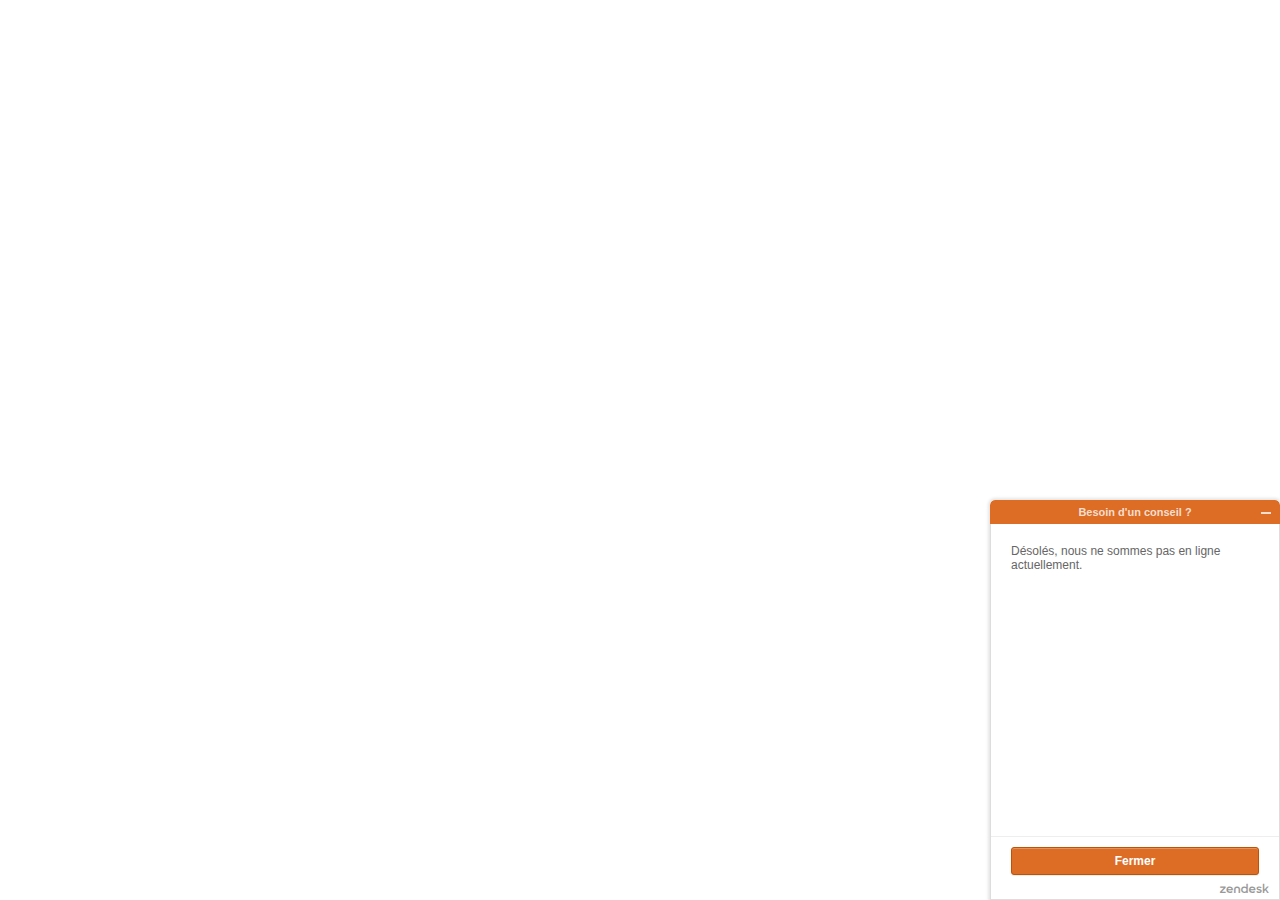
<file: Pneu pas cher ALLOPNEUS - pneus auto discount, pneus moto moins cher_fichiers/a_003.html>
<!DOCTYPE html>
<html dir="ltr" style="overflow-y: hidden;" lang="fr"><head>
<meta http-equiv="content-type" content="text/html; charset=UTF-8"><style>html,body{height:100%;width:100%;} *{border:0;padding:0;margin:0;box-sizing:border-box;-moz-box-sizing:border-box;-webkit-box-sizing:border-box}</style><style type="text/css" __jx__stylesheet_id="jcss_">


.meshim_widget_Widget {font-family:Verdana, Geneva, sans-serif;;font-family:Verdana, Geneva, sans-serif;;font-size:12px;;}
.meshim_widget_Widget textarea {font-family:Verdana, Geneva, sans-serif;;font-family:Verdana, Geneva, sans-serif;;font-size:12px;;}
.meshim_widget_Widget input {font-family:Verdana, Geneva, sans-serif;;font-family:Verdana, Geneva, sans-serif;;font-size:12px;;}
.meshim_widget_Widget button {font-family:Verdana, Geneva, sans-serif;;font-family:Verdana, Geneva, sans-serif;;font-size:12px;;}
.meshim_widget_Widget :lang(ja) * {font-weight:normal!important;font-style:normal!important;}
.meshim_widget_Widget :lang(ja) ::-webkit-input-placeholder {font-style:normal!important;}
.meshim_widget_Widget :lang(ja) :-moz-placeholder {font-style:normal!important;}
.meshim_widget_Widget :lang(ja) ::-moz-placeholder {font-style:normal!important;}
.meshim_widget_Widget :lang(ja) :-ms-input-placeholder {font-style:normal!important;}
.meshim_widget_Widget :lang(ja) .placeholder {font-style:normal!important;}
.meshim_widget_Widget :lang(ko) * {font-weight:normal!important;font-style:normal!important;}
.meshim_widget_Widget :lang(ko) ::-webkit-input-placeholder {font-style:normal!important;}
.meshim_widget_Widget :lang(ko) :-moz-placeholder {font-style:normal!important;}
.meshim_widget_Widget :lang(ko) ::-moz-placeholder {font-style:normal!important;}
.meshim_widget_Widget :lang(ko) :-ms-input-placeholder {font-style:normal!important;}
.meshim_widget_Widget :lang(ko) .placeholder {font-style:normal!important;}
.meshim_widget_Widget :lang(zh_CN) * {font-weight:normal!important;font-style:normal!important;}
.meshim_widget_Widget :lang(zh_CN) ::-webkit-input-placeholder {font-style:normal!important;}
.meshim_widget_Widget :lang(zh_CN) :-moz-placeholder {font-style:normal!important;}
.meshim_widget_Widget :lang(zh_CN) ::-moz-placeholder {font-style:normal!important;}
.meshim_widget_Widget :lang(zh_CN) :-ms-input-placeholder {font-style:normal!important;}
.meshim_widget_Widget :lang(zh_CN) .placeholder {font-style:normal!important;}
.meshim_widget_Widget :lang(zh_TW) * {font-weight:normal!important;font-style:normal!important;}
.meshim_widget_Widget :lang(zh_TW) ::-webkit-input-placeholder {font-style:normal!important;}
.meshim_widget_Widget :lang(zh_TW) :-moz-placeholder {font-style:normal!important;}
.meshim_widget_Widget :lang(zh_TW) ::-moz-placeholder {font-style:normal!important;}
.meshim_widget_Widget :lang(zh_TW) :-ms-input-placeholder {font-style:normal!important;}
.meshim_widget_Widget :lang(zh_TW) .placeholder {font-style:normal!important;}
.meshim_widget_Widget.popout {position:absolute;top:0; left:0;width:100%; height:100%;}
.meshim_widget_Widget * {-webkit-tap-highlight-color:transparent;}
.meshim_widget_Widget input:focus {outline:none;}
.meshim_widget_Widget select:focus {outline:none;}
.meshim_widget_Widget textarea:focus {outline:none;}
.meshim_widget_Widget button:focus {outline:none;}
.meshim_widget_Widget img {-ms-interpolation-mode:bicubic;}
.meshim_widget_Widget input:-moz-placeholder {opacity:1;}
.meshim_widget_Widget input::-moz-placeholder {opacity:1;}
.meshim_widget_Widget textarea:-moz-placeholder {opacity:1;}
.meshim_widget_Widget textarea::-moz-placeholder {opacity:1;}
.meshim_widget_Widget input::-moz-focus-inner {padding:0;border:0;}
.meshim_widget_Widget button::-moz-focus-inner {padding:0;border:0;}
.meshim_widget_Widget table {font-size:100%;color:inherit;border-collapse:collapse;border-spacing:0;}




.meshim_widget_components_ChatWindow {position:relative;color:#666;;}
.meshim_widget_components_ChatWindow.popout {padding:0;margin:0 auto;width:100%; height:100%;max-width:650px;background:#FFF;;}
.meshim_widget_components_ChatWindow.mobile {max-width:none;width:100%;height:auto;min-height:100%;}
.meshim_widget_components_ChatWindow.tablet {max-width:mobileMaxWidthL;;}









.meshim_widget_widgets_ViewStack {width:100%; height:100%;}




.meshim_widget_components_chatWindow_MenuStack {width:100%; height:100%;}
.meshim_widget_components_chatWindow_MenuStack {overflow:visible;}
.meshim_widget_components_chatWindow_MenuStack.popout {position:absolute;}




.meshim_widget_components_chatWindow_MainStack {width:100%; height:100%;}
.meshim_widget_components_chatWindow_MainStack {overflow:hidden;box-shadow:0px 0px 3px 2px rgba(0,0,0,0.1);;}
.meshim_widget_components_chatWindow_MainStack.ms_br {border-top-left-radius:5px;; border-top-right-radius:5px;;}
.meshim_widget_components_chatWindow_MainStack.ms_bm {border-top-left-radius:5px;; border-top-right-radius:5px;;}
.meshim_widget_components_chatWindow_MainStack.ms_bl {border-top-left-radius:5px;; border-top-right-radius:5px;;}
.meshim_widget_components_chatWindow_MainStack.ms_tr {border-bottom-left-radius:5px;; border-bottom-right-radius:5px;;}
.meshim_widget_components_chatWindow_MainStack.ms_tm {border-bottom-left-radius:5px;; border-bottom-right-radius:5px;;}
.meshim_widget_components_chatWindow_MainStack.ms_tl {border-bottom-left-radius:5px;; border-bottom-right-radius:5px;;}
.meshim_widget_components_chatWindow_MainStack.popout {margin:0 auto;max-width:650px;min-width:240px;min-height:335px;height:100%;border-radius:0;}
.meshim_widget_components_chatWindow_MainStack.mobile {min-width:0; min-height:0;max-width:none;}



.meshim_widget_widgets_Branding {display:inline-block;color:#999;;}



.meshim_widget_widgets_branding_Link {color:inherit;text-decoration:inherit;}



.meshim_widget_widgets_IconFont {font-family:zopim, "Segoe UI Symbol", "Arial Unicode MS", "Lucida Sans Unicode", sans-serif;speak:none;font-style:normal;font-weight:normal;line-height:1;-webkit-font-smoothing:antialiased;}
.meshim_widget_widgets_IconFont:focus {outline:none;}



.meshim_widget_widgets_branding_ZopimGolion {color:inherit;text-decoration:inherit;}
.meshim_widget_widgets_branding_ZopimGolion {font-size:10px;}
.meshim_widget_widgets_branding_ZopimGolion.mobile {font-size:11px;}
.meshim_widget_widgets_branding_ZopimGolion .logo {line-height:inherit;padding-top:2px;padding-right:1px;}



.meshim_widget_widgets_ChatWindowPanel {position:relative;margin:chatWindowPanelMargin;;}
.meshim_widget_widgets_ChatWindowPanel .container {position:relative;background:#FFF;;border-width:0 1px;;border-style:solid;;border-color:#DDD;;}
.meshim_widget_widgets_ChatWindowPanel .mobile_options_menu_icon {position:absolute;z-index:102;}
.meshim_widget_widgets_ChatWindowPanel .chat_window_panel_branding.hidden {display:none!important;}
.meshim_widget_widgets_ChatWindowPanel .chat_window_panel_branding {display:block;padding:5px;margin:10px 0;text-align:center;}
.meshim_widget_widgets_ChatWindowPanel .container_and_brand_wrapper {width:100%; height:100%;}
.meshim_widget_widgets_ChatWindowPanel.full_frame_layout .container {width:100%; height:100%;overfow:hidden;}
.meshim_widget_widgets_ChatWindowPanel.full_frame_layout {overflow:hidden;width:100%; height:100%;}
.meshim_widget_widgets_ChatWindowPanel.free_flow_layout .container {width:auto; height:auto;}
.meshim_widget_widgets_ChatWindowPanel.free_flow_layout {overflow:auto;width:auto; height:auto;}
.meshim_widget_widgets_ChatWindowPanel.free_flow_with_fixed_titlebar_layout .container_and_brand_wrapper {overflow:auto;-webkit-overflow-scrolling:touch;}
.meshim_widget_widgets_ChatWindowPanel.free_flow_with_fixed_titlebar_layout .container {width:auto; height:auto;}
.meshim_widget_widgets_ChatWindowPanel.free_flow_with_fixed_titlebar_layout {overflow:hidden;width:100%; height:100%;}
.meshim_widget_widgets_ChatWindowPanel.has_title_bar {padding-top:24px;;}
.meshim_widget_widgets_ChatWindowPanel.has_action_bar_at_bottom {padding-bottom:24px;;}
.meshim_widget_widgets_ChatWindowPanel.cwp_small {width:240px;;height:335px;;}
.meshim_widget_widgets_ChatWindowPanel.cwp_medium {width:290px;;height:400px;;}
.meshim_widget_widgets_ChatWindowPanel.cwp_large {width:350px;;height:450px;;}
.meshim_widget_widgets_ChatWindowPanel.cwp_full {width:100%; height:100%;}
.meshim_widget_widgets_ChatWindowPanel.cwp_mini {width:240px;;height:200px;;}
.meshim_widget_widgets_ChatWindowPanel.ltr .mobile_options_menu_icon {top:0; left:0;}
.meshim_widget_widgets_ChatWindowPanel.rtl .mobile_options_menu_icon {top:0; right:0;}



.meshim_widget_widgets_BorderOverlay {position:absolute;top:0; left:0;width:100%; height:100%;border-radius:inherit;}



.meshim_widget_widgets_titleBar_MinimizeButton {width:22px;height:22px;position:relative;overflow:hidden;}
.meshim_widget_widgets_titleBar_MinimizeButton .bar {width:10px;height:2px;margin:auto;background-color:#f7dece;;background-color:titleBarIconsColor;;}
.meshim_widget_widgets_titleBar_MinimizeButton .table {width:100%;height:100%;table-layout:fixed;border-spacing:0;border-collapse:collapse;}
.meshim_widget_widgets_titleBar_MinimizeButton .td {vertical-align:middle;}
.meshim_widget_widgets_titleBar_MinimizeButton .overlay {position:absolute;top:0; left:0;width:100%; height:100%;background-color:transparent;}



.meshim_widget_widgets_TitleBar.title_bar_popout {cursor:default;}
.meshim_widget_widgets_TitleBar {position:absolute;top:0; left:0;width:100%;overflow:hidden;z-index:10;height:24px;;color:#f7dece;;background:#dd6c25;;}
.meshim_widget_widgets_TitleBar .border_overlay {border-width:0;;border-style:solid;;border-color:#DDD;;}
.meshim_widget_widgets_TitleBar .title .title_text {cursor:inherit;}
.meshim_widget_widgets_TitleBar .title .status_text {cursor:inherit;}
.meshim_widget_widgets_TitleBar .title .title_text {display:inline;display:titleBarTitleDisplay;;}
.meshim_widget_widgets_TitleBar .title .status_text {display:none;display:titleBarStatusDisplay;;}
.meshim_widget_widgets_TitleBar .title {white-space:nowrap;overflow:hidden;text-overflow:ellipsis;cursor:inherit;text-align:center;;font-size:11px;;line-height:24px;;font-weight:bold;;}
.meshim_widget_widgets_TitleBar.ltr .title {padding-left:60px;;padding-right:60px;;}
.meshim_widget_widgets_TitleBar.rtl .title {padding-left:60px;;padding-right:60px;;}
.meshim_widget_widgets_TitleBar .icons .icon_font:hover {titleBarItemHover;}
.meshim_widget_widgets_TitleBar .icons .icon_font {display:inline-block;text-align:center;padding-right:6px; padding-left:6px;line-height:24px;;}
.meshim_widget_widgets_TitleBar .icons .button_container {display:inline-block;vertical-align:middle;cursor:pointer;padding-top:2px;}
.meshim_widget_widgets_TitleBar .icons {position:absolute;cursor:default;color:titleBarIconsColor;;font-size:10px;;}
.meshim_widget_widgets_TitleBar.ltr .icons .button_container.last_child {padding-right:3px;}
.meshim_widget_widgets_TitleBar.ltr .icons {top:0; right:0;}
.meshim_widget_widgets_TitleBar.rtl .icons .button_container.last_child {padding-left:3px;}
.meshim_widget_widgets_TitleBar.rtl .icons {top:0; left:0;}
.meshim_widget_widgets_TitleBar.br {border-top-left-radius:5px;; border-top-right-radius:5px;;}
.meshim_widget_widgets_TitleBar.bm {border-top-left-radius:5px;; border-top-right-radius:5px;;}
.meshim_widget_widgets_TitleBar.bl {border-top-left-radius:5px;; border-top-right-radius:5px;;}
.meshim_widget_widgets_TitleBar.mobile .title {font-size:16px;;}
.meshim_widget_widgets_TitleBar.mobile.ltr .icons .button_container.last_child {padding:0;}
.meshim_widget_widgets_TitleBar.mobile.ltr .icons .button_container {padding:0;}
.meshim_widget_widgets_TitleBar.mobile.rtl .icons .button_container.last_child {padding:0;}
.meshim_widget_widgets_TitleBar.mobile.rtl .icons .button_container {padding:0;}
.meshim_widget_widgets_TitleBar.mobile {z-index:101;border-radius:0;}



.meshim_widget_widgets_ActionBar {position:absolute;bottom:0; left:0;overflow:hidden;z-index:10;width:100%;;height:24px;;color:#999;;background:#FFF;;padding-left:10px;; padding-right:10px;;}
.meshim_widget_widgets_ActionBar .border_overlay {border-width:0 1px 1px 1px;;border-style:solid;;border-color:#DDD;;}
.meshim_widget_widgets_ActionBar .actions {float:left;}
.meshim_widget_widgets_ActionBar .branding .icon_font {*color:#999;;*line-height:24px;;*text-decoration:none;}
.meshim_widget_widgets_ActionBar .branding:hover {color:#666;;}
.meshim_widget_widgets_ActionBar .branding {position:relative;float:right;color:#999;;line-height:24px;;}
.meshim_widget_widgets_ActionBar.rtl .actions {float:right;}
.meshim_widget_widgets_ActionBar.rtl .branding {float:left;}



.meshim_widget_widgets_Toast {color:#666;;background:rgba(255, 255, 255, 0.95);;padding:10px;;border-width:1px;;border-style:solid;;border-color:#DDD;;border-radius:5px;;box-shadow:0px 0px 3px 2px rgba(0,0,0,0.1);;}



.meshim_widget_widgets_toast_disconnected_Image .dot {margin-right:3px;}



.meshim_widget_widgets_toast_disconnected_image_Dot.dark {opacity:1;}
.meshim_widget_widgets_toast_disconnected_image_Dot {position:relative;display:inline-block;width:6px; height:6px;background:#666;;border-radius:50%;opacity:0.5;transition:all 0.3s;}



.meshim_widget_widgets_toast_Disconnected {color:#666;;background:rgba(255, 255, 255, 0.95);;padding:10px;;border-width:1px;;border-style:solid;;border-color:#DDD;;border-radius:5px;;box-shadow:0px 0px 3px 2px rgba(0,0,0,0.1);;}
.meshim_widget_widgets_toast_Disconnected.toast_disconnected {cursor:pointer;}
.meshim_widget_widgets_toast_Disconnected {text-align:center;}
.meshim_widget_widgets_toast_Disconnected .reconnecting_toast_text {display:block;margin-left:34px;font-weight:bold;text-align:left;}
.meshim_widget_widgets_toast_Disconnected .reconnecting_toast_image {float:left;margin-top:-2px;}



.meshim_widget_widgets_ChatWindowDisconnectedToast .toast {display:inline-block;max-width:80%;}
.meshim_widget_widgets_ChatWindowDisconnectedToast {position:absolute;z-index:1000;top:40px;left:0;width:100%;height:0;text-align:center;}
.meshim_widget_widgets_ChatWindowDisconnectedToast.mobile {position:fixed;top:60px;}



.meshim_widget_components_chatWindow_PreChatOfflineForm {position:relative;margin:chatWindowPanelMargin;;}
.meshim_widget_components_chatWindow_PreChatOfflineForm .container {position:relative;background:#FFF;;border-width:0 1px;;border-style:solid;;border-color:#DDD;;}
.meshim_widget_components_chatWindow_PreChatOfflineForm .mobile_options_menu_icon {position:absolute;z-index:102;}
.meshim_widget_components_chatWindow_PreChatOfflineForm .chat_window_panel_branding.hidden {display:none!important;}
.meshim_widget_components_chatWindow_PreChatOfflineForm .chat_window_panel_branding {display:block;padding:5px;margin:10px 0;text-align:center;}
.meshim_widget_components_chatWindow_PreChatOfflineForm .container_and_brand_wrapper {width:100%; height:100%;}
.meshim_widget_components_chatWindow_PreChatOfflineForm.full_frame_layout .container {width:100%; height:100%;overfow:hidden;}
.meshim_widget_components_chatWindow_PreChatOfflineForm.full_frame_layout {overflow:hidden;width:100%; height:100%;}
.meshim_widget_components_chatWindow_PreChatOfflineForm.free_flow_layout .container {width:auto; height:auto;}
.meshim_widget_components_chatWindow_PreChatOfflineForm.free_flow_layout {overflow:auto;width:auto; height:auto;}
.meshim_widget_components_chatWindow_PreChatOfflineForm.free_flow_with_fixed_titlebar_layout .container_and_brand_wrapper {overflow:auto;-webkit-overflow-scrolling:touch;}
.meshim_widget_components_chatWindow_PreChatOfflineForm.free_flow_with_fixed_titlebar_layout .container {width:auto; height:auto;}
.meshim_widget_components_chatWindow_PreChatOfflineForm.free_flow_with_fixed_titlebar_layout {overflow:hidden;width:100%; height:100%;}
.meshim_widget_components_chatWindow_PreChatOfflineForm.has_title_bar {padding-top:24px;;}
.meshim_widget_components_chatWindow_PreChatOfflineForm.has_action_bar_at_bottom {padding-bottom:24px;;}
.meshim_widget_components_chatWindow_PreChatOfflineForm.cwp_small {width:240px;;height:335px;;}
.meshim_widget_components_chatWindow_PreChatOfflineForm.cwp_medium {width:290px;;height:400px;;}
.meshim_widget_components_chatWindow_PreChatOfflineForm.cwp_large {width:350px;;height:450px;;}
.meshim_widget_components_chatWindow_PreChatOfflineForm.cwp_full {width:100%; height:100%;}
.meshim_widget_components_chatWindow_PreChatOfflineForm.cwp_mini {width:240px;;height:200px;;}
.meshim_widget_components_chatWindow_PreChatOfflineForm.ltr .mobile_options_menu_icon {top:0; left:0;}
.meshim_widget_components_chatWindow_PreChatOfflineForm.rtl .mobile_options_menu_icon {top:0; right:0;}
.meshim_widget_components_chatWindow_PreChatOfflineForm .disconnected_toast.hide {display:none;}



.meshim_widget_widgets_AbsolutePaddingContainer {position:relative;*overflow:visible;width:100%;height:100%;}



.meshim_widget_widgets_ChatWindowContent {position:relative;*overflow:visible;width:100%;height:100%;}
.meshim_widget_widgets_ChatWindowContent.mobile {margin:0 auto;height:auto;border:none;max-width:mobileMaxWidthS;;}
.meshim_widget_widgets_ChatWindowContent.tablet {max-width:mobileMaxWidth;;}








.meshim_widget_widgets_ScrollableFrame {position:relative;width:100%; height:100%;}
.meshim_widget_widgets_ScrollableFrame .scrollable_inner {position:relative;width:100%; height:100%;}
.meshim_widget_widgets_ScrollableFrame .scrollable_inner {overflow-x:hidden;overflow-y:auto;padding-bottom:0!important;}
.meshim_widget_widgets_ScrollableFrame .scrollable_fixed_top {position:absolute;left:0; right:0;pointer-events:none;}
.meshim_widget_widgets_ScrollableFrame .scrollable_fixed_bottom {position:absolute;left:0; right:0;pointer-events:none;}
.meshim_widget_widgets_ScrollableFrame .scrollable_fixed_top {top:0;height:5px;;background:#000;background:-o-linear-gradient(top,rgba(0,0,0,0.05),rgba(0,0,0,0));background:-moz-linear-gradient(top,rgba(0,0,0,0.05),rgba(0,0,0,0));background:-ms-linear-gradient(top,rgba(0,0,0,0.05),rgba(0,0,0,0));background:linear-gradient(top,rgba(0,0,0,0.05),rgba(0,0,0,0));background:-webkit-gradient(linear,center top,center bottom,from(rgba(0,0,0,0.05)),to(rgba(0,0,0,0)));filter:progid:DXImageTransform.Microsoft.gradient(startColorstr=#0d000000, endColorstr=#00000000);-ms-filter:progid:DXImageTransform.Microsoft.gradient(startColorstr=#0d000000, endColorstr=#00000000);;background-color:transparent;;}
.meshim_widget_widgets_ScrollableFrame .scrollable_fixed_bottom {bottom:0;height:5px;;background:#000;background:-o-linear-gradient(top,rgba(0,0,0,0),rgba(0,0,0,0.05));background:-moz-linear-gradient(top,rgba(0,0,0,0),rgba(0,0,0,0.05));background:-ms-linear-gradient(top,rgba(0,0,0,0),rgba(0,0,0,0.05));background:linear-gradient(top,rgba(0,0,0,0),rgba(0,0,0,0.05));background:-webkit-gradient(linear,center top,center bottom,from(rgba(0,0,0,0)),to(rgba(0,0,0,0.05)));filter:progid:DXImageTransform.Microsoft.gradient(startColorstr=#00000000, endColorstr=#0d000000);-ms-filter:progid:DXImageTransform.Microsoft.gradient(startColorstr=#00000000, endColorstr=#0d000000);;background-color:transparent;;}
.meshim_widget_widgets_ScrollableFrame.scroll_top .scrollable_fixed_top {display:none;}
.meshim_widget_widgets_ScrollableFrame.scroll_bottom .scrollable_fixed_bottom {display:none;}
.meshim_widget_widgets_ScrollableFrame.sf_small .scrollable_inner {padding:10px;;}
.meshim_widget_widgets_ScrollableFrame.sf_small {padding:scrollableFramePaddingSmall;;}
.meshim_widget_widgets_ScrollableFrame.sf_medium .scrollable_inner {padding:20px;;}
.meshim_widget_widgets_ScrollableFrame.sf_medium {padding:scrollableFramePaddingMedium;;}
.meshim_widget_widgets_ScrollableFrame.sf_large .scrollable_inner {padding:20px;;}
.meshim_widget_widgets_ScrollableFrame.sf_large {padding:scrollableFramePaddingLarge;;}
@media only screen and (max-width: 300px) { .meshim_widget_widgets_ScrollableFrame.popout   .scrollable_inner {padding:10px;;} }
@media only screen and (max-width: 300px) { .meshim_widget_widgets_ScrollableFrame.popout   {padding:scrollableFramePaddingSmall;;} }
@media only screen and (min-width: 300px) and (max-width: 500px) { .meshim_widget_widgets_ScrollableFrame.popout   .scrollable_inner {padding:20px;;} }
@media only screen and (min-width: 300px) and (max-width: 500px) { .meshim_widget_widgets_ScrollableFrame.popout   {padding:scrollableFramePaddingMedium;;} }
@media only screen and (min-width: 500px) { .meshim_widget_widgets_ScrollableFrame.popout   .scrollable_inner {padding:20px;;} }
@media only screen and (min-width: 500px) { .meshim_widget_widgets_ScrollableFrame.popout   {padding:scrollableFramePaddingLarge;;} }
.meshim_widget_widgets_ScrollableFrame.mobile .scrollable_inner {padding:10px;}
.meshim_widget_widgets_ScrollableFrame.mobile {border-bottom:none;}



.meshim_widget_components_chatWindow_preChatOfflineForm_PastHistoryNotice.desktop.medium {margin-bottom:5px;top:-10px;}
.meshim_widget_components_chatWindow_preChatOfflineForm_PastHistoryNotice.desktop.large {margin-bottom:5px;top:-10px;}
.meshim_widget_components_chatWindow_preChatOfflineForm_PastHistoryNotice:hover {color:#666;;}
.meshim_widget_components_chatWindow_preChatOfflineForm_PastHistoryNotice {position:relative;text-align:center;padding-bottom:10px;border-bottom:1px solid #DDD;cursor:pointer;color:#999;;margin-bottom:15px;}
.meshim_widget_components_chatWindow_preChatOfflineForm_PastHistoryNotice .clock {position:relative;display:inline;top:4px;font-size:16px;padding-right:8px;}
.meshim_widget_components_chatWindow_preChatOfflineForm_PastHistoryNotice.rtl .clock {padding-right:0;padding-left:8px;}
.meshim_widget_components_chatWindow_preChatOfflineForm_PastHistoryNotice .history_link {color:#666;;text-decoration:underline;}



.meshim_widget_widgets_form_OfflineDeflection.mobile .channel_icon {font-size:38px;padding-right:10px;}
.meshim_widget_widgets_form_OfflineDeflection .label {display:block;margin-bottom:5px;font-weight:bold;}
.meshim_widget_widgets_form_OfflineDeflection .channel_icon {display:inline-block;font-size:25px;padding-right:5px;margin-top:4px;cursor:pointer;text-decoration:none;outline:none;}
.meshim_widget_widgets_form_OfflineDeflection .channel_messenger {color:#0084FF;}
.meshim_widget_widgets_form_OfflineDeflection .channel_twitter {color:#1DA1F2;}
.meshim_widget_widgets_form_OfflineDeflection {padding-bottom:15px;}




.meshim_widget_widgets_FakeInput {display:block;-webkit-appearance:none;*overflow:visible;width:100%;color:#666;;background:#FFF;;padding:6px;;border-width:1px;;border-style:solid;;border-color:#DDD;;border-radius:5px;;box-shadow:inputShadow;;}
.meshim_widget_widgets_FakeInput:focus {color:inputFocusColor;;background:inputFocusBg;;border-color:#dd6c25;;box-shadow:inputFocusShadow;;outline:none;}
.meshim_widget_widgets_FakeInput.focus {color:inputFocusColor;;background:inputFocusBg;;border-color:#dd6c25;;box-shadow:inputFocusShadow;;outline:none;}
.meshim_widget_widgets_FakeInput::-webkit-input-placeholder {color:#AAA;;font-style:italic;;}
.meshim_widget_widgets_FakeInput:-moz-placeholder {color:#AAA;;font-style:italic;;}
.meshim_widget_widgets_FakeInput::-moz-placeholder {color:#AAA;;font-style:italic;;}
.meshim_widget_widgets_FakeInput:-ms-input-placeholder {color:#AAA;;font-style:italic;;}
.meshim_widget_widgets_FakeInput.placeholder {color:#AAA;;font-style:italic;;}
.meshim_widget_widgets_FakeInput.invalid {color:inputInvalidColor;;background:inputInvalidBg;;border-color:#CC0000;;box-shadow:inputInvalidShadow;;}
.meshim_widget_widgets_FakeInput.invalid.mobile {padding-right:30px;}
.meshim_widget_widgets_FakeInput.invalid.rtl.mobile {padding-right:6px;;padding-left:30px;}
.meshim_widget_widgets_FakeInput.unstyled {border:none;background:transparent;box-shadow:none;}
.meshim_widget_widgets_FakeInput.standalone {margin-top:10px;margin-bottom:5px;}




.meshim_widget_widgets_Gravatar .avatar {background:#FFF;}
.meshim_widget_widgets_Gravatar.hide_auth_type .auth_type {display:none!important;}
.meshim_widget_widgets_Gravatar {width:60px;height:60px;position:relative;overflow:hidden;border-width:0;;border-style:solid;;border-color:#DDD;;border-radius:3px;;box-shadow:avatarShadow;;}



.meshim_widget_widgets_Avatar .avatar {background:#FFF;}
.meshim_widget_widgets_Avatar.hide_auth_type .auth_type {display:none!important;}
.meshim_widget_widgets_Avatar {width:60px;height:60px;position:relative;overflow:hidden;border-width:0;;border-style:solid;;border-color:#DDD;;border-radius:3px;;box-shadow:avatarShadow;;}






.meshim_widget_widgets_iconFont_Button .icon_font {display:inline;line-height:inherit;vertical-align:middle;font-size:14px;;}
.meshim_widget_widgets_iconFont_Button {background:transparent;border:none;color:inherit;}
.meshim_widget_widgets_iconFont_Button.mobile .icon_font {position:relative;font-size:18px;;}



.meshim_widget_widgets_ErrorMessage {margin-top:5px;;margin-bottom:10px;;color:#CC0000;;font-weight:bold;;font-style:italic;;}




.meshim_widget_widgets_TextField {display:block;-webkit-appearance:none;*overflow:visible;width:100%;color:#666;;background:#FFF;;padding:6px;;border-width:1px;;border-style:solid;;border-color:#DDD;;border-radius:5px;;box-shadow:inputShadow;;}
.meshim_widget_widgets_TextField:focus {color:inputFocusColor;;background:inputFocusBg;;border-color:#dd6c25;;box-shadow:inputFocusShadow;;outline:none;}
.meshim_widget_widgets_TextField.focus {color:inputFocusColor;;background:inputFocusBg;;border-color:#dd6c25;;box-shadow:inputFocusShadow;;outline:none;}
.meshim_widget_widgets_TextField::-webkit-input-placeholder {color:#AAA;;font-style:italic;;}
.meshim_widget_widgets_TextField:-moz-placeholder {color:#AAA;;font-style:italic;;}
.meshim_widget_widgets_TextField::-moz-placeholder {color:#AAA;;font-style:italic;;}
.meshim_widget_widgets_TextField:-ms-input-placeholder {color:#AAA;;font-style:italic;;}
.meshim_widget_widgets_TextField.placeholder {color:#AAA;;font-style:italic;;}
.meshim_widget_widgets_TextField.invalid {color:inputInvalidColor;;background:inputInvalidBg;;border-color:#CC0000;;box-shadow:inputInvalidShadow;;}
.meshim_widget_widgets_TextField.invalid.mobile {padding-right:30px;}
.meshim_widget_widgets_TextField.invalid.rtl.mobile {padding-right:6px;;padding-left:30px;}
.meshim_widget_widgets_TextField.unstyled {border:none;background:transparent;box-shadow:none;}
.meshim_widget_widgets_TextField.standalone {margin-top:10px;margin-bottom:5px;}





.meshim_widget_widgets_EmailField {display:block;-webkit-appearance:none;*overflow:visible;width:100%;color:#666;;background:#FFF;;padding:6px;;border-width:1px;;border-style:solid;;border-color:#DDD;;border-radius:5px;;box-shadow:inputShadow;;}
.meshim_widget_widgets_EmailField:focus {color:inputFocusColor;;background:inputFocusBg;;border-color:#dd6c25;;box-shadow:inputFocusShadow;;outline:none;}
.meshim_widget_widgets_EmailField.focus {color:inputFocusColor;;background:inputFocusBg;;border-color:#dd6c25;;box-shadow:inputFocusShadow;;outline:none;}
.meshim_widget_widgets_EmailField::-webkit-input-placeholder {color:#AAA;;font-style:italic;;}
.meshim_widget_widgets_EmailField:-moz-placeholder {color:#AAA;;font-style:italic;;}
.meshim_widget_widgets_EmailField::-moz-placeholder {color:#AAA;;font-style:italic;;}
.meshim_widget_widgets_EmailField:-ms-input-placeholder {color:#AAA;;font-style:italic;;}
.meshim_widget_widgets_EmailField.placeholder {color:#AAA;;font-style:italic;;}
.meshim_widget_widgets_EmailField.invalid {color:inputInvalidColor;;background:inputInvalidBg;;border-color:#CC0000;;box-shadow:inputInvalidShadow;;}
.meshim_widget_widgets_EmailField.invalid.mobile {padding-right:30px;}
.meshim_widget_widgets_EmailField.invalid.rtl.mobile {padding-right:6px;;padding-left:30px;}
.meshim_widget_widgets_EmailField.unstyled {border:none;background:transparent;box-shadow:none;}
.meshim_widget_widgets_EmailField.standalone {margin-top:10px;margin-bottom:5px;}





.meshim_widget_widgets_PhoneField {display:block;-webkit-appearance:none;*overflow:visible;width:100%;color:#666;;background:#FFF;;padding:6px;;border-width:1px;;border-style:solid;;border-color:#DDD;;border-radius:5px;;box-shadow:inputShadow;;}
.meshim_widget_widgets_PhoneField:focus {color:inputFocusColor;;background:inputFocusBg;;border-color:#dd6c25;;box-shadow:inputFocusShadow;;outline:none;}
.meshim_widget_widgets_PhoneField.focus {color:inputFocusColor;;background:inputFocusBg;;border-color:#dd6c25;;box-shadow:inputFocusShadow;;outline:none;}
.meshim_widget_widgets_PhoneField::-webkit-input-placeholder {color:#AAA;;font-style:italic;;}
.meshim_widget_widgets_PhoneField:-moz-placeholder {color:#AAA;;font-style:italic;;}
.meshim_widget_widgets_PhoneField::-moz-placeholder {color:#AAA;;font-style:italic;;}
.meshim_widget_widgets_PhoneField:-ms-input-placeholder {color:#AAA;;font-style:italic;;}
.meshim_widget_widgets_PhoneField.placeholder {color:#AAA;;font-style:italic;;}
.meshim_widget_widgets_PhoneField.invalid {color:inputInvalidColor;;background:inputInvalidBg;;border-color:#CC0000;;box-shadow:inputInvalidShadow;;}
.meshim_widget_widgets_PhoneField.invalid.mobile {padding-right:30px;}
.meshim_widget_widgets_PhoneField.invalid.rtl.mobile {padding-right:6px;;padding-left:30px;}
.meshim_widget_widgets_PhoneField.unstyled {border:none;background:transparent;box-shadow:none;}
.meshim_widget_widgets_PhoneField.standalone {margin-top:10px;margin-bottom:5px;}




.meshim_widget_widgets_form_Profile .fake_input {position:relative;overflow:hidden;transform:translateZ(0);*zoom:1;}
.meshim_widget_widgets_form_Profile .avatar {float:left;width:32px; height:32px;margin-right:5px;profileFormLoggedIn;}
.meshim_widget_widgets_form_Profile.rtl .avatar {float:right;margin-right:0;margin-left:5px;}
.meshim_widget_widgets_form_Profile .internal_placeholder {float:left;vertical-align:top;cursor:pointer;}
.meshim_widget_widgets_form_Profile.rtl .internal_placeholder {float:right;}
.meshim_widget_widgets_form_Profile .profile_divider {vertical-align:top;margin-right:5px;}
.meshim_widget_widgets_form_Profile.rtl .profile_divider {margin-right:0;margin-left:5px;}
.meshim_widget_widgets_form_Profile .internal_placeholder {line-height:18px;*line-height:18px!important;}
.meshim_widget_widgets_form_Profile .profile_divider {line-height:18px;*line-height:18px!important;}
.meshim_widget_widgets_form_Profile .edit_external .edit_external_label {vertical-align:middle;}
.meshim_widget_widgets_form_Profile .edit_external .edit_external_types .profile_form_edit_external {display:inline-block;}
.meshim_widget_widgets_form_Profile .edit_external .edit_external_types {display:inline-block;vertical-align:middle;}
.meshim_widget_widgets_form_Profile .edit_external {margin-top:5px;color:#AAA;;margin-bottom:15px;}
.meshim_widget_widgets_form_Profile.rtl .edit_external .edit_external_types .profile_form_edit_external {margin-left:0;margin-right:5px;}
.meshim_widget_widgets_form_Profile .logged_in_name {font-weight:bold;}
.meshim_widget_widgets_form_Profile .logged_in_name.buttons_pad {padding-right:40px;}
.meshim_widget_widgets_form_Profile .logged_in_name {display:block;white-space:nowrap;overflow:hidden;text-overflow:ellipsis;}
.meshim_widget_widgets_form_Profile .logged_in_email {display:block;white-space:nowrap;overflow:hidden;text-overflow:ellipsis;}
.meshim_widget_widgets_form_Profile.rtl .logged_in_name {padding-right:0;}
.meshim_widget_widgets_form_Profile.rtl .logged_in_name.buttons_pad {padding-left:40px;}
.meshim_widget_widgets_form_Profile .logged_in_actions button:hover {color:#444;;}
.meshim_widget_widgets_form_Profile .logged_in_actions button:focus {color:#444;;}
.meshim_widget_widgets_form_Profile .logged_in_actions button {margin-left:5px;}
.meshim_widget_widgets_form_Profile .logged_in_actions .divider {font-size:10px;;line-height:1.5;margin:0 5px;cursor:default;opacity:0.5;}
.meshim_widget_widgets_form_Profile .logged_in_actions {position:absolute;top:0; right:0;color:#AAA;;margin-top:5px;margin-right:5px;}
.meshim_widget_widgets_form_Profile.rtl .logged_in_actions {right:auto;left:0;}
.meshim_widget_widgets_form_Profile .floater .floater_inner .floater_inner_seriously {display:table-cell;vertical-align:middle;}
.meshim_widget_widgets_form_Profile .floater .floater_inner {display:table;}
.meshim_widget_widgets_form_Profile .floater {display:block;overflow:hidden;*position:relative!important;}
.meshim_widget_widgets_form_Profile.internal_enabled .floater {float:right;*float:right!important;}
.meshim_widget_widgets_form_Profile.rtl.internal_enabled .floater {float:left;}
.meshim_widget_widgets_form_Profile.logged_in .floater .floater_inner {table-layout:fixed;width:100%;height:32px;}
.meshim_widget_widgets_form_Profile.internal_disabled .floater .floater_inner {table-layout:fixed;width:100%;height:32px;}
.meshim_widget_widgets_form_Profile.logged_in .fake_input {background:#EEE;;border-radius:5px;;border-width:0;;border-style:formSubmittedBorderStyle;;border-color:formSubmittedBorderColor;;}
.meshim_widget_widgets_form_Profile.logged_in .floater {float:none!important;}
.meshim_widget_widgets_form_Profile .profile_form_icon {cursor:pointer;display:inline-block;margin-left:8px;height:17px; font-size:17px;line-height:21px;*padding:0!important;*margin-left:8px!important;}
.meshim_widget_widgets_form_Profile.rtl .profile_form_icon {margin-left:0;margin-right:8px;}
.meshim_widget_widgets_form_Profile .field.last-child {margin-bottom:0;}
.meshim_widget_widgets_form_Profile .field.profile_field.zero_margin {margin-bottom:0;}
.meshim_widget_widgets_form_Profile .field.profile_field {*padding:0!important;}
.meshim_widget_widgets_form_Profile .field {margin-bottom:15px;}
.meshim_widget_widgets_form_Profile .label {display:block;margin-bottom:5px;font-weight:bold;}
.meshim_widget_widgets_form_Profile.mobile .avatar {width:36px; height:36px;}
.meshim_widget_widgets_form_Profile.mobile.available_types .fake_input .internal_placeholder {line-height:25px;}
.meshim_widget_widgets_form_Profile.mobile.available_types .fake_input .profile_divider {line-height:44px;margin-right:10px;}
.meshim_widget_widgets_form_Profile.mobile.available_types .floater {position:absolute;top:0;right:-2px;height:100%;}
.meshim_widget_widgets_form_Profile.mobile.available_types .profile_form_icon .icon_font {text-align:center;}
.meshim_widget_widgets_form_Profile.mobile.available_types .profile_form_icon.google {padding-left:8px; padding-right:8px;}
.meshim_widget_widgets_form_Profile.mobile.available_types .profile_form_icon {margin-left:0; margin-right:0;width:auto;height:46px;padding:13px 12px 10px;border-width:0 0 0 1px;border-radius:0;}
.meshim_widget_widgets_form_Profile.mobile.available_types.logged_in .floater {position:relative;top:0; right:0; left:0;}
.meshim_widget_widgets_form_Profile.mobile .logged_in_name {padding-right:80px;}
.meshim_widget_widgets_form_Profile.mobile .logged_in_email {padding-right:80px;}
.meshim_widget_widgets_form_Profile.mobile .logged_in_actions button {height:100%;padding:0 5px;}
.meshim_widget_widgets_form_Profile.mobile .logged_in_actions {margin:0px;height:100%;}
.meshim_widget_widgets_form_Profile.mobile .editing .name_container input.invalid ~ .error_icon {display:block;}
.meshim_widget_widgets_form_Profile.mobile .editing .name_container {position:relative;}
.meshim_widget_widgets_form_Profile.mobile .editing .email_container input.invalid ~ .error_icon {display:block;}
.meshim_widget_widgets_form_Profile.mobile .editing .email_container {position:relative;}
.meshim_widget_widgets_form_Profile.mobile .edit_external .edit_external_types {display:block;margin-top:10px;}
.meshim_widget_widgets_form_Profile.mobile .edit_external {margin-bottom:15px;}
.meshim_widget_widgets_form_Profile.rtl.mobile .floater {right:auto;left:-2px;}
.meshim_widget_widgets_form_Profile.rtl.mobile .profile_divider {margin-right:0;margin-left:10px;}
.meshim_widget_widgets_form_Profile.rtl.mobile .logged_in_name {padding-right:0;padding-left:80px;}
.meshim_widget_widgets_form_Profile.rtl.mobile .logged_in_email {padding-right:0;padding-left:80px;}
.meshim_widget_widgets_form_Profile.rtl.mobile.available_types .profile_form_icon {border-width:0 1px 0 0;}
.meshim_widget_widgets_form_Profile.disabled .field {margin-bottom:0;}
.meshim_widget_widgets_form_Profile.disabled .fake_input {border:none;background:transparent;}
.meshim_widget_widgets_form_Profile.disabled .field_phone {display:none;}



.meshim_widget_widgets_iconFont_Auth {font-family:zopim, "Segoe UI Symbol", "Arial Unicode MS", "Lucida Sans Unicode", sans-serif;speak:none;font-style:normal;font-weight:normal;line-height:1;-webkit-font-smoothing:antialiased;}
.meshim_widget_widgets_iconFont_Auth:focus {outline:none;}
.meshim_widget_widgets_iconFont_Auth.facebook {color:#3B5998;;}
.meshim_widget_widgets_iconFont_Auth.twitter {color:#00ACEE;;}
.meshim_widget_widgets_iconFont_Auth.hoverable:hover.facebook {color:#637BAD;;}
.meshim_widget_widgets_iconFont_Auth.hoverable:hover.twitter {color:#7EB2D4;;}
.meshim_widget_widgets_iconFont_Auth.hoverable:hover.google {opacity:0.8;}
.meshim_widget_widgets_iconFont_Auth.hoverable:focus.facebook {color:#637BAD;;}
.meshim_widget_widgets_iconFont_Auth.hoverable:focus.twitter {color:#7EB2D4;;}
.meshim_widget_widgets_iconFont_Auth.hoverable:focus.google {opacity:0.8;}
.meshim_widget_widgets_iconFont_Auth.hoverable:active.facebook {color:#637BAD;;}
.meshim_widget_widgets_iconFont_Auth.hoverable:active.twitter {color:#7EB2D4;;}
.meshim_widget_widgets_iconFont_Auth.hoverable:active.google {opacity:0.8;}



.meshim_widget_widgets_gravatar_GravatarImage {position:relative;}
.meshim_widget_widgets_gravatar_GravatarImage .img {width:100%; height:100%;}
.meshim_widget_widgets_gravatar_GravatarImage .auth_type.facebook {color:#3B5998;;}
.meshim_widget_widgets_gravatar_GravatarImage .auth_type.twitter {color:#00ACEE;;}
.meshim_widget_widgets_gravatar_GravatarImage .auth_type.google {font-size:9px;padding-top:3px;padding-right:1px;padding-left:1px;}
.meshim_widget_widgets_gravatar_GravatarImage .auth_type {position:absolute;bottom:0; left:0;background:#FFF;font-size:12px; width:12px; height:12px;line-height:16px;overflow:hidden;border-radius:2px;}



.meshim_widget_widgets_gravatar_GravatarOne .avatar {width:100%;height:100%;border:0px none;}
.meshim_widget_widgets_gravatar_GravatarOne {position:relative;width:100%;height:100%;}



.meshim_widget_widgets_iconFont_Google2019 *:not(.hide) {position:absolute;}
.meshim_widget_widgets_iconFont_Google2019 {position:relative;}
.meshim_widget_widgets_iconFont_Google2019 .blue {color:#4285f4;}
.meshim_widget_widgets_iconFont_Google2019 .green {color:#34A853;}
.meshim_widget_widgets_iconFont_Google2019 .yellow {color:#FBBC05;}
.meshim_widget_widgets_iconFont_Google2019 .red {color:#EA4335;}
.meshim_widget_widgets_iconFont_Google2019 .hide {visibility:hidden;}



.meshim_widget_widgets_Form {*zoom:1;}
.meshim_widget_widgets_Form .input_text {width:100%;}
.meshim_widget_widgets_Form .input_email {width:100%;}
.meshim_widget_widgets_Form textarea {width:100%;}
.meshim_widget_widgets_Form select {width:100%;}
.meshim_widget_widgets_Form .label {display:block;}
.meshim_widget_widgets_Form .error_message {display:block;}
.meshim_widget_widgets_Form .option_label {display:block;}
.meshim_widget_widgets_Form .input_checkbox {display:inline-block;float:left;clear:both;}
.meshim_widget_widgets_Form .input_input_radio {display:inline-block;float:left;clear:both;}
.meshim_widget_widgets_Form .input_input_checkbox {display:inline-block;float:left;clear:both;}
.meshim_widget_widgets_Form .field.field_radio .input input {width:16px; height:16px;}
.meshim_widget_widgets_Form .field.field_radio .input label {padding-left:20px;line-height:16px;}
.meshim_widget_widgets_Form .field.field_radio .input label.disabled {color:#ccc;inputDisabled;}
.meshim_widget_widgets_Form .field.field_department .input input {width:16px; height:16px;}
.meshim_widget_widgets_Form .field.field_department .input label {padding-left:20px;line-height:16px;}
.meshim_widget_widgets_Form .field.field_department .input label.disabled {color:#ccc;inputDisabled;}
.meshim_widget_widgets_Form .field.field_checkbox input {width:16px; height:16px;}
.meshim_widget_widgets_Form .field.field_checkbox label {padding-left:20px;line-height:15px;}
.meshim_widget_widgets_Form .field.field_checkbox_multiple .input input {width:16px; height:16px;}
.meshim_widget_widgets_Form .field.field_checkbox_multiple .input label {padding-left:20px;line-height:15px;}
.meshim_widget_widgets_Form .field {margin-bottom:15px;}
.meshim_widget_widgets_Form .label {margin-bottom:5px;font-weight:bold;}
.meshim_widget_widgets_Form textarea {min-height:70px; *height:70px;resize:vertical;}
.meshim_widget_widgets_Form .option_label:last-child {margin-bottom:0;}
.meshim_widget_widgets_Form .option_label {margin-bottom:5px;}
.meshim_widget_widgets_Form .error_message {padding-bottom:5px;}
.meshim_widget_widgets_Form.read_only .field_radio .input_input_radio {display:none;}
.meshim_widget_widgets_Form.read_only .field_radio .input_input_checkbox {display:none;}
.meshim_widget_widgets_Form.read_only .field_checkbox_multiple .input_input_radio {display:none;}
.meshim_widget_widgets_Form.read_only .field_checkbox_multiple .input_input_checkbox {display:none;}
.meshim_widget_widgets_Form.read_only textarea {overflow:hidden;}
.meshim_widget_widgets_Form.read_only .input_checkbox_multiple label:after {content:',';}
.meshim_widget_widgets_Form.read_only .input_checkbox_multiple label.last-checked:after {content:none;}
.meshim_widget_widgets_Form.read_only .input_checkbox_multiple label.last-checked {margin-right:0;}
.meshim_widget_widgets_Form.read_only .input_checkbox_multiple label {display:inline;margin-right:0.5em;}
.meshim_widget_widgets_Form.read_only .field {padding:6px;margin-bottom:0;}
.meshim_widget_widgets_Form.read_only .input_text {border:none;padding:0;resize:none;background:transparent;}
.meshim_widget_widgets_Form.read_only .input_email {border:none;padding:0;resize:none;background:transparent;}
.meshim_widget_widgets_Form.read_only textarea {border:none;padding:0;resize:none;background:transparent;}
.meshim_widget_widgets_Form.read_only .fake_input {border:none;padding:0;resize:none;background:transparent;}
.meshim_widget_widgets_Form.read_only select {padding:0;border:none;height:auto;background:transparent;}
.meshim_widget_widgets_Form.read_only .option_label {margin-bottom:0;padding-left:0!important;}
.meshim_widget_widgets_Form.read_only .label {display:none;}
.meshim_widget_widgets_Form.read_only button {position:relative;background:transparent;}



.meshim_widget_widgets_Bottom.bottom_padding_bottom {padding-bottom:10px;;height:50px;;}
.meshim_widget_widgets_Bottom.bottom_small {padding-left:10px; padding-right:10px;}
.meshim_widget_widgets_Bottom.bottom_medium {padding-left:20px; padding-right:20px;}
.meshim_widget_widgets_Bottom.bottom_large {padding-left:50px; padding-right:50px;}
.meshim_widget_widgets_Bottom {position:absolute;bottom:0; left:0;width:100%;text-align:center;*overflow:hidden;padding-top:10px;;padding-bottom:0;height:40px;;border-width:1px 0 0;;border-style:solid;;border-color:#EEE;;}
.meshim_widget_widgets_Bottom.note {height:auto;font-size:10px;;padding:10px;;border-width:0;;border-style:solid;;border-color:#DDD;;}
.meshim_widget_widgets_Bottom.padding_bottom {height:50px;;}
.meshim_widget_widgets_Bottom.mobile {position:relative;padding:10px;;height:auto;}





.meshim_widget_widgets_ConnAwareSubmit:hover {color:buttonHoverColor;;background:#f27d36;;border-color:buttonHoverBorderColor;;box-shadow:buttonHoverShadow;;}
.meshim_widget_widgets_ConnAwareSubmit:focus {color:buttonHoverColor;;background:#f27d36;;border-color:buttonHoverBorderColor;;box-shadow:buttonHoverShadow;;}
.meshim_widget_widgets_ConnAwareSubmit:active {color:buttonActiveColor;;background:buttonActiveBg;;border-color:buttonActiveBorderColor;;box-shadow:buttonActiveShadow;;}
.meshim_widget_widgets_ConnAwareSubmit {-webkit-appearance:none;width:48%;overflow:hidden;text-overflow:ellipsis;white-space:nowrap;color:#ffffff;;background:#dd6c25;;padding-top:6px;; padding-bottom:6px;;padding-left:3px;; padding-right:3px;;border-width:1px;;border-style:solid;;border-color:#be5205;;border-radius:3px;;box-shadow:0px 1px 2px rgba(0,0,0,0.1), inset 0px 1px 0px rgba(255,255,255,0.25);;font-weight:bold;;word-wrap:normal;*overflow:visible;cursor:pointer;}
.meshim_widget_widgets_ConnAwareSubmit.secondary:hover {color:buttonSecHoverColor;;background:#ffa057;;border-color:buttonSecHoverBorderColor;;box-shadow:buttonSecHoverShadow;;}
.meshim_widget_widgets_ConnAwareSubmit.secondary:focus {color:buttonSecHoverColor;;background:#ffa057;;border-color:buttonSecHoverBorderColor;;box-shadow:buttonSecHoverShadow;;}
.meshim_widget_widgets_ConnAwareSubmit.secondary:active {color:buttonSecActiveColor;;background:buttonSecActiveBg;;border-color:buttonSecActiveBorderColor;;box-shadow:buttonSecActiveShadow;;}
.meshim_widget_widgets_ConnAwareSubmit.secondary {color:#ffffff;;background:#ff944c;;border-color:#e07a33;;box-shadow:buttonSecShadow;;}
.meshim_widget_widgets_ConnAwareSubmit.disabled:hover {color:#ffffff;;background:#dd6c25;;border-color:#be5205;;box-shadow:0px 1px 2px rgba(0,0,0,0.1), inset 0px 1px 0px rgba(255,255,255,0.25);;}
.meshim_widget_widgets_ConnAwareSubmit.disabled:focus {color:#ffffff;;background:#dd6c25;;border-color:#be5205;;box-shadow:0px 1px 2px rgba(0,0,0,0.1), inset 0px 1px 0px rgba(255,255,255,0.25);;}
.meshim_widget_widgets_ConnAwareSubmit.disabled {opacity:0.5;cursor:default;}
.meshim_widget_widgets_ConnAwareSubmit.fit {width:auto;padding-left:6px;; padding-right:6px;;}
.meshim_widget_widgets_ConnAwareSubmit.wide {width:100%;}
.meshim_widget_widgets_ConnAwareSubmit.short {padding-top:3px;; padding-bottom:3px;;}
.meshim_widget_widgets_ConnAwareSubmit.short.mobile {padding-top:6px;; padding-bottom:6px;;}
.meshim_widget_widgets_ConnAwareSubmit.short.mobile.short_mobile {padding-top:3px;; padding-bottom:3px;;}







.meshim_widget_widgets_Submit:hover {color:buttonHoverColor;;background:#f27d36;;border-color:buttonHoverBorderColor;;box-shadow:buttonHoverShadow;;}
.meshim_widget_widgets_Submit:focus {color:buttonHoverColor;;background:#f27d36;;border-color:buttonHoverBorderColor;;box-shadow:buttonHoverShadow;;}
.meshim_widget_widgets_Submit:active {color:buttonActiveColor;;background:buttonActiveBg;;border-color:buttonActiveBorderColor;;box-shadow:buttonActiveShadow;;}
.meshim_widget_widgets_Submit {-webkit-appearance:none;width:48%;overflow:hidden;text-overflow:ellipsis;white-space:nowrap;color:#ffffff;;background:#dd6c25;;padding-top:6px;; padding-bottom:6px;;padding-left:3px;; padding-right:3px;;border-width:1px;;border-style:solid;;border-color:#be5205;;border-radius:3px;;box-shadow:0px 1px 2px rgba(0,0,0,0.1), inset 0px 1px 0px rgba(255,255,255,0.25);;font-weight:bold;;word-wrap:normal;*overflow:visible;cursor:pointer;}
.meshim_widget_widgets_Submit.secondary:hover {color:buttonSecHoverColor;;background:#ffa057;;border-color:buttonSecHoverBorderColor;;box-shadow:buttonSecHoverShadow;;}
.meshim_widget_widgets_Submit.secondary:focus {color:buttonSecHoverColor;;background:#ffa057;;border-color:buttonSecHoverBorderColor;;box-shadow:buttonSecHoverShadow;;}
.meshim_widget_widgets_Submit.secondary:active {color:buttonSecActiveColor;;background:buttonSecActiveBg;;border-color:buttonSecActiveBorderColor;;box-shadow:buttonSecActiveShadow;;}
.meshim_widget_widgets_Submit.secondary {color:#ffffff;;background:#ff944c;;border-color:#e07a33;;box-shadow:buttonSecShadow;;}
.meshim_widget_widgets_Submit.disabled:hover {color:#ffffff;;background:#dd6c25;;border-color:#be5205;;box-shadow:0px 1px 2px rgba(0,0,0,0.1), inset 0px 1px 0px rgba(255,255,255,0.25);;}
.meshim_widget_widgets_Submit.disabled:focus {color:#ffffff;;background:#dd6c25;;border-color:#be5205;;box-shadow:0px 1px 2px rgba(0,0,0,0.1), inset 0px 1px 0px rgba(255,255,255,0.25);;}
.meshim_widget_widgets_Submit.disabled {opacity:0.5;cursor:default;}
.meshim_widget_widgets_Submit.fit {width:auto;padding-left:6px;; padding-right:6px;;}
.meshim_widget_widgets_Submit.wide {width:100%;}
.meshim_widget_widgets_Submit.short {padding-top:3px;; padding-bottom:3px;;}
.meshim_widget_widgets_Submit.short.mobile {padding-top:6px;; padding-bottom:6px;;}
.meshim_widget_widgets_Submit.short.mobile.short_mobile {padding-top:3px;; padding-bottom:3px;;}






.meshim_widget_widgets_Button:hover {color:buttonHoverColor;;background:#f27d36;;border-color:buttonHoverBorderColor;;box-shadow:buttonHoverShadow;;}
.meshim_widget_widgets_Button:focus {color:buttonHoverColor;;background:#f27d36;;border-color:buttonHoverBorderColor;;box-shadow:buttonHoverShadow;;}
.meshim_widget_widgets_Button:active {color:buttonActiveColor;;background:buttonActiveBg;;border-color:buttonActiveBorderColor;;box-shadow:buttonActiveShadow;;}
.meshim_widget_widgets_Button {-webkit-appearance:none;width:48%;overflow:hidden;text-overflow:ellipsis;white-space:nowrap;color:#ffffff;;background:#dd6c25;;padding-top:6px;; padding-bottom:6px;;padding-left:3px;; padding-right:3px;;border-width:1px;;border-style:solid;;border-color:#be5205;;border-radius:3px;;box-shadow:0px 1px 2px rgba(0,0,0,0.1), inset 0px 1px 0px rgba(255,255,255,0.25);;font-weight:bold;;word-wrap:normal;*overflow:visible;cursor:pointer;}
.meshim_widget_widgets_Button.secondary:hover {color:buttonSecHoverColor;;background:#ffa057;;border-color:buttonSecHoverBorderColor;;box-shadow:buttonSecHoverShadow;;}
.meshim_widget_widgets_Button.secondary:focus {color:buttonSecHoverColor;;background:#ffa057;;border-color:buttonSecHoverBorderColor;;box-shadow:buttonSecHoverShadow;;}
.meshim_widget_widgets_Button.secondary:active {color:buttonSecActiveColor;;background:buttonSecActiveBg;;border-color:buttonSecActiveBorderColor;;box-shadow:buttonSecActiveShadow;;}
.meshim_widget_widgets_Button.secondary {color:#ffffff;;background:#ff944c;;border-color:#e07a33;;box-shadow:buttonSecShadow;;}
.meshim_widget_widgets_Button.disabled:hover {color:#ffffff;;background:#dd6c25;;border-color:#be5205;;box-shadow:0px 1px 2px rgba(0,0,0,0.1), inset 0px 1px 0px rgba(255,255,255,0.25);;}
.meshim_widget_widgets_Button.disabled:focus {color:#ffffff;;background:#dd6c25;;border-color:#be5205;;box-shadow:0px 1px 2px rgba(0,0,0,0.1), inset 0px 1px 0px rgba(255,255,255,0.25);;}
.meshim_widget_widgets_Button.disabled {opacity:0.5;cursor:default;}
.meshim_widget_widgets_Button.fit {width:auto;padding-left:6px;; padding-right:6px;;}
.meshim_widget_widgets_Button.wide {width:100%;}
.meshim_widget_widgets_Button.short {padding-top:3px;; padding-bottom:3px;;}
.meshim_widget_widgets_Button.short.mobile {padding-top:6px;; padding-bottom:6px;;}
.meshim_widget_widgets_Button.short.mobile.short_mobile {padding-top:3px;; padding-bottom:3px;;}



.meshim_widget_components_chatWindow_preChatOfflineForm_Form {position:relative;*overflow:visible;width:100%;height:100%;}
.meshim_widget_components_chatWindow_preChatOfflineForm_Form.mobile {margin:0 auto;height:auto;border:none;max-width:mobileMaxWidthS;;}
.meshim_widget_components_chatWindow_preChatOfflineForm_Form.tablet {max-width:mobileMaxWidth;;}
.meshim_widget_components_chatWindow_preChatOfflineForm_Form .greetings_message {white-space:pre-wrap;word-wrap:break-word;}
.meshim_widget_components_chatWindow_preChatOfflineForm_Form .greetings_message {margin-bottom:15px;;}
.meshim_widget_components_chatWindow_preChatOfflineForm_Form .generated_form {margin-bottom:15px;;}
.meshim_widget_components_chatWindow_preChatOfflineForm_Form .form_container {width:100%; height:100%;}
.meshim_widget_components_chatWindow_preChatOfflineForm_Form .upgrade_link {margin-top:5px;}
.meshim_widget_components_chatWindow_preChatOfflineForm_Form .link {cursor:pointer;text-decoration:underline;margin-bottom:15px;}




.meshim_widget_widgets_form_DepartmentSelect {display:block;-webkit-appearance:none;*overflow:visible;width:100%;color:#666;;background:#FFF;;padding:6px;;border-width:1px;;border-style:solid;;border-color:#DDD;;border-radius:5px;;box-shadow:inputShadow;;}
.meshim_widget_widgets_form_DepartmentSelect:focus {color:inputFocusColor;;background:inputFocusBg;;border-color:#dd6c25;;box-shadow:inputFocusShadow;;outline:none;}
.meshim_widget_widgets_form_DepartmentSelect.focus {color:inputFocusColor;;background:inputFocusBg;;border-color:#dd6c25;;box-shadow:inputFocusShadow;;outline:none;}
.meshim_widget_widgets_form_DepartmentSelect::-webkit-input-placeholder {color:#AAA;;font-style:italic;;}
.meshim_widget_widgets_form_DepartmentSelect:-moz-placeholder {color:#AAA;;font-style:italic;;}
.meshim_widget_widgets_form_DepartmentSelect::-moz-placeholder {color:#AAA;;font-style:italic;;}
.meshim_widget_widgets_form_DepartmentSelect:-ms-input-placeholder {color:#AAA;;font-style:italic;;}
.meshim_widget_widgets_form_DepartmentSelect.placeholder {color:#AAA;;font-style:italic;;}
.meshim_widget_widgets_form_DepartmentSelect.invalid {color:inputInvalidColor;;background:inputInvalidBg;;border-color:#CC0000;;box-shadow:inputInvalidShadow;;}
.meshim_widget_widgets_form_DepartmentSelect.invalid.mobile {padding-right:30px;}
.meshim_widget_widgets_form_DepartmentSelect.invalid.rtl.mobile {padding-right:6px;;padding-left:30px;}
.meshim_widget_widgets_form_DepartmentSelect.unstyled {border:none;background:transparent;box-shadow:none;}
.meshim_widget_widgets_form_DepartmentSelect.standalone {margin-top:10px;margin-bottom:5px;}
.meshim_widget_widgets_form_DepartmentSelect.mobile.invalid {padding-right:6px;; padding-left:6px;;}
.meshim_widget_widgets_form_DepartmentSelect.rtl.mobile.invalid {padding-right:6px;; padding-left:6px;;}
.meshim_widget_widgets_form_DepartmentSelect .select_placeholder {overflow:hidden;white-space:nowrap;text-overflow:ellipsis;}
.meshim_widget_widgets_form_DepartmentSelect .select_icon {float:right;margin-top:3px;}
.meshim_widget_widgets_form_DepartmentSelect.rtl .select_icon {float:left;}
.meshim_widget_widgets_form_DepartmentSelect.mobile .select_placeholder {line-height:26px;}
.meshim_widget_widgets_form_DepartmentSelect.mobile .select_icon {margin-top:8px;}





.meshim_widget_widgets_Select {display:block;-webkit-appearance:none;*overflow:visible;width:100%;color:#666;;background:#FFF;;padding:6px;;border-width:1px;;border-style:solid;;border-color:#DDD;;border-radius:5px;;box-shadow:inputShadow;;}
.meshim_widget_widgets_Select:focus {color:inputFocusColor;;background:inputFocusBg;;border-color:#dd6c25;;box-shadow:inputFocusShadow;;outline:none;}
.meshim_widget_widgets_Select.focus {color:inputFocusColor;;background:inputFocusBg;;border-color:#dd6c25;;box-shadow:inputFocusShadow;;outline:none;}
.meshim_widget_widgets_Select::-webkit-input-placeholder {color:#AAA;;font-style:italic;;}
.meshim_widget_widgets_Select:-moz-placeholder {color:#AAA;;font-style:italic;;}
.meshim_widget_widgets_Select::-moz-placeholder {color:#AAA;;font-style:italic;;}
.meshim_widget_widgets_Select:-ms-input-placeholder {color:#AAA;;font-style:italic;;}
.meshim_widget_widgets_Select.placeholder {color:#AAA;;font-style:italic;;}
.meshim_widget_widgets_Select.invalid {color:inputInvalidColor;;background:inputInvalidBg;;border-color:#CC0000;;box-shadow:inputInvalidShadow;;}
.meshim_widget_widgets_Select.invalid.mobile {padding-right:30px;}
.meshim_widget_widgets_Select.invalid.rtl.mobile {padding-right:6px;;padding-left:30px;}
.meshim_widget_widgets_Select.unstyled {border:none;background:transparent;box-shadow:none;}
.meshim_widget_widgets_Select.standalone {margin-top:10px;margin-bottom:5px;}
.meshim_widget_widgets_Select.mobile.invalid {padding-right:6px;; padding-left:6px;;}
.meshim_widget_widgets_Select.rtl.mobile.invalid {padding-right:6px;; padding-left:6px;;}
.meshim_widget_widgets_Select .select_placeholder {overflow:hidden;white-space:nowrap;text-overflow:ellipsis;}
.meshim_widget_widgets_Select .select_icon {float:right;margin-top:3px;}
.meshim_widget_widgets_Select.rtl .select_icon {float:left;}
.meshim_widget_widgets_Select.mobile .select_placeholder {line-height:26px;}
.meshim_widget_widgets_Select.mobile .select_icon {margin-top:8px;}




.meshim_widget_widgets_TextArea {display:block;-webkit-appearance:none;*overflow:visible;width:100%;color:#666;;background:#FFF;;padding:6px;;border-width:1px;;border-style:solid;;border-color:#DDD;;border-radius:5px;;box-shadow:inputShadow;;}
.meshim_widget_widgets_TextArea:focus {color:inputFocusColor;;background:inputFocusBg;;border-color:#dd6c25;;box-shadow:inputFocusShadow;;outline:none;}
.meshim_widget_widgets_TextArea.focus {color:inputFocusColor;;background:inputFocusBg;;border-color:#dd6c25;;box-shadow:inputFocusShadow;;outline:none;}
.meshim_widget_widgets_TextArea::-webkit-input-placeholder {color:#AAA;;font-style:italic;;}
.meshim_widget_widgets_TextArea:-moz-placeholder {color:#AAA;;font-style:italic;;}
.meshim_widget_widgets_TextArea::-moz-placeholder {color:#AAA;;font-style:italic;;}
.meshim_widget_widgets_TextArea:-ms-input-placeholder {color:#AAA;;font-style:italic;;}
.meshim_widget_widgets_TextArea.placeholder {color:#AAA;;font-style:italic;;}
.meshim_widget_widgets_TextArea.invalid {color:inputInvalidColor;;background:inputInvalidBg;;border-color:#CC0000;;box-shadow:inputInvalidShadow;;}
.meshim_widget_widgets_TextArea.invalid.mobile {padding-right:30px;}
.meshim_widget_widgets_TextArea.invalid.rtl.mobile {padding-right:6px;;padding-left:30px;}
.meshim_widget_widgets_TextArea.unstyled {border:none;background:transparent;box-shadow:none;}
.meshim_widget_widgets_TextArea.standalone {margin-top:10px;margin-bottom:5px;}







.meshim_widget_components_chatButton_BubbleRenderer {position:relative;}
.meshim_widget_components_chatButton_BubbleRenderer .bubble_text_wrapper {position:relative;padding:10px 12px 26px;}
.meshim_widget_components_chatButton_BubbleRenderer .bubble_title {position:relative;z-index:1;font-size:14px;;font-weight:bold;color:chatBubbleTitleColor;;white-space:pre-wrap;}
.meshim_widget_components_chatButton_BubbleRenderer .bubble_text {position:relative;z-index:1;margin-top:5px;font-size:12px;font-style:italic;color:chatBubbleTextColor;;white-space:pre-wrap;}
.meshim_widget_components_chatButton_BubbleRenderer .close:hover {background:chatBubbleCloseHoverBg;;}
.meshim_widget_components_chatButton_BubbleRenderer .close {float:right;position:relative;top:-1px;left:5px;padding:6px 4px 2px;z-index:2;color:chatBubbleCloseColor;;text-shadow:chatBubbleCloseShadow;;border-radius:5px;;}
.meshim_widget_components_chatButton_BubbleRenderer.rtl .close {float:left;left:auto;right:5px;}



.meshim_widget_components_chatButton_Bubble {position:absolute;width:100%;top:0; left:0;cursor:pointer;}



.meshim_widget_widgets_Favicon .custom_icon {width:16px; height:16px;}
.meshim_widget_widgets_Favicon .default_icon.default_icon_online {line-height:20px;vertical-align:top;color:faviconOnlineColor;;}
.meshim_widget_widgets_Favicon .default_icon.default_icon_offline {line-height:18px;vertical-align:top;color:faviconOfflineColor;;}
.meshim_widget_widgets_Favicon .default_icon {font-size:16px;width:16px;display:inline-block;}
.meshim_widget_widgets_Favicon .dots_container {font-family:Arial;position:absolute;width:100%;text-align:center;font-size:20px;letter-spacing:-2px;top:-3px;left:-1px;line-height:24px;}
.meshim_widget_widgets_Favicon .dots {display:inline-block;width:12px;line-height:22px;text-align:left;color:#dd6c25;;color:#cd5f17;;color:faviconDotsColor;;background:transparent;}



.meshim_widget_components_chatButton_ButtonBar {position:relative;padding-left:36px;;overflow:hidden;}
.meshim_widget_components_chatButton_ButtonBar.is-rtl {padding-left:0;padding-right:36px;;}
.meshim_widget_components_chatButton_ButtonBar.unread .button_text {bottom:100%;}
.meshim_widget_components_chatButton_ButtonBar .blinds {width:100%; height:100%;overflow:hidden;text-overflow:ellipsis;white-space:nowrap;}
.meshim_widget_components_chatButton_ButtonBar .favicon {position:absolute;height:100%;left:0;vertical-align:text-top;text-align:center;padding-top:8px;width:36px;;background:#cd5f17;;color:#ffffff;;}
.meshim_widget_components_chatButton_ButtonBar.is-rtl .favicon {left:auto;right:0;}
.meshim_widget_components_chatButton_ButtonBar .button_text .status {font-weight:bold;;}
.meshim_widget_components_chatButton_ButtonBar .button_text {position:relative;overflow:hidden;vertical-align:text-top;width:100%;bottom:0;transition:bottom 0.3s ease-in-out;font-weight:bold;;line-height:30px;;padding-left:10px;;padding-right:10px;;}
.meshim_widget_components_chatButton_ButtonBar .border_overlay {border-width:0;;border-style:solid;;border-color:#808080;;}
.meshim_widget_components_chatButton_ButtonBar.is-rtl .button_text {padding-left:10px;;padding-right:10px;;}



.meshim_widget_components_chatButton_Button {margin:0 auto;position:absolute;bottom:0; left:0;}
.meshim_widget_components_chatButton_Button .button_bar {min-width:180px;; *width:180px;;max-width:300px;;height:30px;;color:#ffffff;;background:#dd6c25;;box-shadow:chatButtonShadow;;}
.meshim_widget_components_chatButton_Button {cursor:pointer;}
.meshim_widget_components_chatButton_Button * {cursor:pointer;}




.meshim_widget_components_ChatButton {*width:100%;}
.meshim_widget_components_ChatButton.bm {margin:0 auto;}
.meshim_widget_components_ChatButton.tm {margin:0 auto;}
.meshim_widget_components_ChatButton.br .button_bar {border-top-left-radius:5px;; border-top-right-radius:5px;;}
.meshim_widget_components_ChatButton.br .favicon {border-top-left-radius:5px;;}
.meshim_widget_components_ChatButton.br .rtl .favicon {border-top-left-radius:0;border-top-right-radius:5px;;}
.meshim_widget_components_ChatButton.bm .button_bar {border-top-left-radius:5px;; border-top-right-radius:5px;;}
.meshim_widget_components_ChatButton.bm .favicon {border-top-left-radius:5px;;}
.meshim_widget_components_ChatButton.bm .rtl .favicon {border-top-left-radius:0;border-top-right-radius:5px;;}
.meshim_widget_components_ChatButton.bl .button_bar {border-top-left-radius:5px;; border-top-right-radius:5px;;}
.meshim_widget_components_ChatButton.bl .favicon {border-top-left-radius:5px;;}
.meshim_widget_components_ChatButton.bl .rtl .favicon {border-top-left-radius:0;border-top-right-radius:5px;;}
.meshim_widget_components_ChatButton.tr .button_bar {border-bottom-left-radius:5px;; border-bottom-right-radius:5px;;}
.meshim_widget_components_ChatButton.tr .favicon {border-bottom-left-radius:5px;;}
.meshim_widget_components_ChatButton.tr .rtl .favicon {border-bottom-left-radius:0;border-bottom-right-radius:5px;;}
.meshim_widget_components_ChatButton.tm .button_bar {border-bottom-left-radius:5px;; border-bottom-right-radius:5px;;}
.meshim_widget_components_ChatButton.tm .favicon {border-bottom-left-radius:5px;;}
.meshim_widget_components_ChatButton.tm .rtl .favicon {border-bottom-left-radius:0;border-bottom-right-radius:5px;;}
.meshim_widget_components_ChatButton.tl .button_bar {border-bottom-left-radius:5px;; border-bottom-right-radius:5px;;}
.meshim_widget_components_ChatButton.tl .favicon {border-bottom-left-radius:5px;;}
.meshim_widget_components_ChatButton.tl .rtl .favicon {border-bottom-left-radius:0;border-bottom-right-radius:5px;;}</style><style class="meshim_widget_widgets_fontLoader_ZopimFont" __jx__id="___$_8" type="text/css">@font-face{font-family:'zopim';src:url([data-uri] )format('woff'),url('https://v2.zopim.com/widget/fonts/zopim.ttf')format('truetype'),url('https://v2.zopim.com/widget/fonts/zopim.svg')format('svg');font-weight:normal;font-style:normal;}</style></head><body style="position: relative; overflow: hidden;"><div style="position: absolute; inset: 0px; overflow: hidden; border: 0px none; padding: 0px; background: transparent none repeat scroll 0% 0%;" class="jx_ui_Widget" __jx__id="___$_5"><div class="jx_ui_FullFrame meshim_widget_Widget" __jx__id="___$_6" style="inset: 0px; overflow: hidden; position: absolute;"><div style="display: inline-block; position: absolute; bottom: 0px; right: 0px;" class="jx_ui_Widget meshim_widget_components_ChatWindow br medium" __jx__id="___$_7"><div class="meshim_widget_components_chatWindow_MenuStack" __jx__id="___$_9 ___$_9"></div><div class="main_stack meshim_widget_components_chatWindow_MainStack desktop ms_br" __jx__id="___$_10 ___$_10"><div style="display: block;" class="meshim_widget_components_chatWindow_PreChatOfflineForm ltr cwp_medium full_frame_layout has_title_bar has_action_bar_at_bottom desktop stack_child_standard stack_child_no_menu" __jx__id="___$_11 ___$_11 ___$_11" name="pre_chat_offline_form"><div class="container_and_brand_wrapper jx_ui_Widget" __jx__id="___$_11__container_and_brand_wrapper"><div class="container jx_ui_Widget" __jx__id="___$_11__$$defaultplacement$$"><div class="meshim_widget_widgets_ChatWindowDisconnectedToast desktop disconnected_toast" __jx__id="___$_11__disconnected_toast ___$_11__disconnected_toast"><div style="-moz-user-select: none; display: none;" class="meshim_widget_widgets_toast_Disconnected toast" __jx__id="___$_27 ___$_27 ___$_27"><div class="meshim_widget_widgets_toast_disconnected_Image reconnecting_toast_image" __jx__id="___$_27__img ___$_27__img"><div class="meshim_widget_widgets_toast_disconnected_image_Dot dot" __jx__id="___$_28 ___$_28"></div><div class="meshim_widget_widgets_toast_disconnected_image_Dot dot" __jx__id="___$_29 ___$_29"></div><div class="meshim_widget_widgets_toast_disconnected_image_Dot dot" __jx__id="___$_30 ___$_30"></div></div><div class="reconnecting_toast_text jx_ui_Widget" __jx__id="___$_27__message" style="">Reprise de la session en cours</div></div></div><div class="meshim_widget_widgets_ViewStack" __jx__id="___$_11__vs"><div style="display: block; padding-bottom: 40px;" class="meshim_widget_components_chatWindow_preChatOfflineForm_Form desktop" __jx__id="___$_31 ___$_31 ___$_31 ___$_31" name="form"><form class="form_container meshim_widget_widgets_ConnAwareForm" novalidate="" method="post" __jx__id="___$_31__form_container"><div class="meshim_widget_widgets_ScrollableFrame desktop sf_medium scroll_top scroll_bottom" __jx__id="___$_32 ___$_32"><div class="scrollable_inner jx_ui_Widget" __jx__id="___$_32__inner"><div class="meshim_widget_components_chatWindow_preChatOfflineForm_PastHistoryNotice ltr desktop medium" __jx__id="___$_31__history_notice ___$_31__history_notice" data-test-id="pastHistoryNotice" style="display: none;"><div style="-moz-user-select: none;" class="meshim_widget_widgets_IconFont icon_font clock" __jx__id="___$_35 ___$_35" title="History">🕐</div><span class="history_link jx_ui_html_span" __jx__id="___$_36">Afficher les anciens chats</span></div><div class="greetings_message jx_ui_Widget" __jx__id="___$_31__pre_chat_message" style="display: none;">Les
 informations recueillies par l’intermédiaire du chat sont traitées par 
Allopneus en qualité de responsable de traitement pour lui permettre de 
communiquer avec vous. En utilisant le chat, vous consentez à la 
fourniture de ces données. Vous disposez sur ces données des droits 
prévus par la règlementation. Plus d’informations : [lien vers la 
politique de gestion des données]. </div><div class="greetings_message jx_ui_Widget" __jx__id="___$_31__offline_message" style="display: none;"><div class="jx_ui_Widget" __jx__id="___$_31__offline_message_msg">Nos
 conseillers ne sont pas en ligne pour le moment. Laissez nous un 
message ainsi que vos coordonnées pour que l'on puisse vous recontacter.</div><div class="upgrade_link jx_ui_html_div" style="display: none;" __jx__id="___$_31__upgrade_link"><a href="http://zop.im/prem-offline-form" target="_blank" class="link jx_ui_html_a" __jx__id="___$_37">En savoir plus</a></div></div><div class="greetings_message jx_ui_Widget" __jx__id="___$_31__offline_message_disabled" style="">Désolés, nous ne sommes pas en ligne actuellement.</div><div class="link jx_ui_Widget" style="display: none;" __jx__id="___$_31__offline_operating_hours_link">Nos heures ouvrées</div><div class="meshim_widget_widgets_form_OfflineDeflection" __jx__id="___$_31__offline_deflection ___$_31__offline_deflection" style="display: none;"><label class="label jx_ui_Label" __jx__id="___$_38" style="-moz-user-select: none;">Contactez-nous ici</label><a target="_blank" class="channel_icon channel_messenger jx_ui_html_a" __jx__id="___$_31__offline_deflection__messenger_icon"><div style="-moz-user-select: none;" class="meshim_widget_widgets_IconFont icon_font" __jx__id="___$_39 ___$_39" title="Messenger"></div></a><a target="_blank" class="channel_icon channel_twitter jx_ui_html_a" __jx__id="___$_31__offline_deflection__twitter_icon"><div style="-moz-user-select: none;" class="meshim_widget_widgets_IconFont icon_font" __jx__id="___$_40 ___$_40" title="Twitter"></div></a></div><div class="meshim_widget_widgets_form_Profile profile_form logged_out internal_enabled available_types external_none" __jx__id="___$_31__profile ___$_31__profile" style="display: none;"><div class="field profile_field jx_ui_Widget" __jx__id="___$_31__profile__available_types_el"><label class="label label_logged_out jx_ui_Label" __jx__id="___$_31__profile__label_logged_out" style="-moz-user-select: none;">Présentez-vous<label class="jx_ui_Label" __jx__id="___$_31__profile__label_logged_out_required" style="-moz-user-select: none;"></label></label><label class="label label_logged_in jx_ui_Label" __jx__id="___$_31__profile__label_logged_in" style="-moz-user-select: none; display: none;">Bonjour&nbsp;!</label><div class="fake_input meshim_widget_widgets_FakeInput desktop ltr" tabindex="0" __jx__id="___$_31__profile__fake_input"><div class="meshim_widget_widgets_Avatar avatar" __jx__id="___$_31__profile__avatar ___$_31__profile__avatar ___$_31__profile__avatar" style="display: none;"><div class="meshim_widget_widgets_gravatar_GravatarOne gravatarOne" __jx__id="___$_45 ___$_45"><div class="meshim_widget_widgets_gravatar_GravatarImage avatar" __jx__id="___$_45__image ___$_45__image"><img class="jx_ui_html_img img" __jx__id="___$_45__image__img" src="a_data_003/avatar_simple_visitor.png"><div style="-moz-user-select: none; display: none;" class="meshim_widget_widgets_iconFont_Auth icon_font auth_type" __jx__id="___$_45__image__auth_type ___$_45__image__auth_type ___$_45__image__auth_type"></div></div></div></div><label class="internal_placeholder jx_ui_Label" __jx__id="___$_31__profile__internal_placeholder" style="-moz-user-select: none;">Nom, e-mail</label><div class="floater jx_ui_Widget" __jx__id="___$_41"><div class="floater_inner jx_ui_Widget" __jx__id="___$_42"><div class="floater_inner_seriously jx_ui_Widget" __jx__id="___$_43"><label class="logged_in_name jx_ui_Label" __jx__id="___$_31__profile__logged_in_name" style="-moz-user-select: none; display: none;"></label><label class="logged_in_email jx_ui_Label" __jx__id="___$_31__profile__logged_in_email" style="-moz-user-select: none; display: none;"></label><label class="logged_in_phone jx_ui_Label" __jx__id="___$_31__profile__logged_in_phone" style="-moz-user-select: none; display: none;"></label><div class="logged_in_actions jx_ui_Widget" __jx__id="___$_31__profile__logged_in_actions" style="display: none;"><button class="meshim_widget_widgets_iconFont_Button desktop" __jx__id="___$_31__profile__logged_in_edit ___$_31__profile__logged_in_edit" id="___$_31__profile__logged_in_edit" title="Modifier"><div style="-moz-user-select: none;" class="meshim_widget_widgets_IconFont icon_font pencil" __jx__id="___$_31__profile__logged_in_edit__i ___$_31__profile__logged_in_edit__i">✎</div></button><button class="meshim_widget_widgets_iconFont_Button desktop" __jx__id="___$_31__profile__logged_in_clear ___$_31__profile__logged_in_clear" id="___$_31__profile__logged_in_clear" title="Déconnexion"><div style="-moz-user-select: none;" class="meshim_widget_widgets_IconFont icon_font dustbin" __jx__id="___$_31__profile__logged_in_clear__i ___$_31__profile__logged_in_clear__i"></div></button></div></div></div></div></div><div class="error_message meshim_widget_widgets_ErrorMessage" __jx__id="___$_31__profile__error_message" style="display: none;">Mettez votre profil à jour</div></div><div class="editing field profile_field jx_ui_Widget" __jx__id="___$_31__profile__editing_el" style="display: none;"><label class="label label_edit_internal jx_ui_Label" __jx__id="___$_31__profile__label_edit_internal" style="-moz-user-select: none;">Présentez-vous<label class="jx_ui_Label" __jx__id="___$_31__profile__label_edit_internal_required" style="-moz-user-select: none;"></label></label><input placeholder="Nom" maxlength="255" class="input_name standalone mobile_error_icon meshim_widget_widgets_TextField placeholder desktop ltr valid" type="text" __jx__id="___$_31__profile__name" id="___$_31__profile__name"><div class="error_message meshim_widget_widgets_ErrorMessage" __jx__id="___$_31__profile__name_error" for="___$_31__profile__name" style="display: none;">Nom obligatoire</div><input placeholder="E-mail" class="input_email standalone mobile_error_icon meshim_widget_widgets_EmailField placeholder desktop ltr valid" type="email" __jx__id="___$_31__profile__email" id="___$_31__profile__email"><div class="error_message meshim_widget_widgets_ErrorMessage" __jx__id="___$_31__profile__email_error" for="___$_31__profile__email" style="display: none;">Saisissez une adresse e-mail valide</div></div><div class="edit_external jx_ui_Widget" __jx__id="___$_31__profile__edit_external" style="display: none;"><label class="edit_external_label jx_ui_Label" __jx__id="___$_44" style="-moz-user-select: none;">ou connectez-vous avec</label><div class="edit_external_types jx_ui_Widget" __jx__id="___$_31__profile__edit_external_types"><div style="-moz-user-select: none; display: none;" class="meshim_widget_widgets_iconFont_Auth icon_font profile_form_icon facebook hoverable" __jx__id="___$_46 ___$_46 ___$_46" name="facebook" title="Facebook" tabindex="0"></div><div style="-moz-user-select: none; display: none;" class="meshim_widget_widgets_iconFont_Auth icon_font profile_form_icon twitter hoverable" __jx__id="___$_47 ___$_47 ___$_47" name="twitter" title="Twitter" tabindex="0"></div><div style="-moz-user-select: none; display: none;" class="meshim_widget_widgets_iconFont_Auth icon_font profile_form_icon google hoverable" __jx__id="___$_48 ___$_48 ___$_48" name="google" title="Google" tabindex="0"><div class="meshim_widget_widgets_iconFont_Google2019" __jx__id="___$_49 ___$_49"><div style="-moz-user-select: none;" class="meshim_widget_widgets_IconFont icon_font blue" __jx__id="___$_50 ___$_50"></div><div style="-moz-user-select: none;" class="meshim_widget_widgets_IconFont icon_font green" __jx__id="___$_51 ___$_51"></div><div style="-moz-user-select: none;" class="meshim_widget_widgets_IconFont icon_font yellow" __jx__id="___$_52 ___$_52"></div><div style="-moz-user-select: none;" class="meshim_widget_widgets_IconFont icon_font red" __jx__id="___$_53 ___$_53"></div><div style="-moz-user-select: none;" class="meshim_widget_widgets_IconFont icon_font hide" __jx__id="___$_54 ___$_54"></div></div></div></div></div><div class="field field_phone jx_ui_Widget" __jx__id="___$_31__profile__phone_field" style="display: none;"><label class="label jx_ui_Label" __jx__id="___$_31__profile__phone_label" style="-moz-user-select: none;" for="___$_31__profile__phone">Numéro de téléphone<label class="jx_ui_Label" __jx__id="___$_31__profile__phone_required" style="-moz-user-select: none;"></label></label><input maxlength="25" class="input_phone mobile_error_icon meshim_widget_widgets_PhoneField placeholder desktop ltr valid" pattern="(^$|[0-9]+)" type="tel" __jx__id="___$_31__profile__phone" id="___$_31__profile__phone" placeholder=""><div class="error_message meshim_widget_widgets_ErrorMessage" __jx__id="___$_31__profile__phone_error" for="___$_31__profile__phone" style="display: none;">Saisissez un numéro de téléphone valide</div></div></div><div class="meshim_widget_widgets_Form generated_form" __jx__id="___$_31__form ___$_31__form" style="display: none;"><div class="jx_ui_Widget" __jx__id="___$_31__form__container"><div class="meshim_widget_widgets_form_Field field field_department" __jx__id="___$_57" style="display: none;"><label class="jx_ui_Label label" __jx__id="___$_58" style="-moz-user-select: none;" for="___$_64"><label class="jx_ui_Label" __jx__id="___$_59" style="-moz-user-select: none;">En quoi pouvons-nous vous aider ? </label><label class="jx_ui_Label" __jx__id="___$_60" style="-moz-user-select: none;"></label></label><div name="department_id" style="position: relative;" class="jx_ui_Widget select_container meshim_widget_widgets_form_DepartmentSelect desktop ltr input input_department" __jx__id="___$_61"><div style="-moz-user-select: none;" class="meshim_widget_widgets_IconFont icon_font select_icon" __jx__id="___$_65 ___$_65">↓</div><div class="jx_ui_Widget select_button" __jx__id="___$_62"></div><div class="jx_ui_Widget select_placeholder" __jx__id="___$_63">&nbsp;</div><select name="department_id" style="position: absolute; opacity: 0; width: 100%; height: 100%; top: 0px; left: 0px; margin: 0px;" class="meshim_widget_widgets_form_DepartmentSelect select desktop ltr" __jx__id="___$_64" id="___$_64"></select></div><div class="meshim_widget_widgets_ErrorMessage error_message" __jx__id="___$_66" for="___$_64" style="display: none;">Sélectionnez un service</div></div><div class="meshim_widget_widgets_form_Field field field_textarea last-child" __jx__id="___$_67"><label class="jx_ui_Label label" __jx__id="___$_68" style="-moz-user-select: none;" for="___$_71"><label class="jx_ui_Label" __jx__id="___$_69" style="-moz-user-select: none;">Message</label><label class="jx_ui_Label" __jx__id="___$_70" style="-moz-user-select: none;"> *</label></label><textarea name="message" class="meshim_widget_widgets_TextArea placeholder desktop ltr input input_textarea" __jx__id="___$_71" id="___$_71" required="" placeholder=""></textarea><div class="meshim_widget_widgets_ErrorMessage error_message" __jx__id="___$_72" for="___$_71" style="display: none;">Remplissez ce champ</div></div></div></div></div><div class="scrollable_fixed_top jx_ui_Widget" __jx__id="___$_33"></div><div class="scrollable_fixed_bottom jx_ui_Widget" __jx__id="___$_34"></div></div><div class="bottom meshim_widget_widgets_Bottom desktop bottom_medium" __jx__id="___$_55 ___$_55"><input class="submit meshim_widget_widgets_ConnAwareSubmit desktop ltr wide" type="submit" __jx__id="___$_31__submit" id="___$_31__submit" value="Fermer"><button class="back secondary meshim_widget_widgets_Button desktop ltr" type="button" __jx__id="___$_31__back" id="___$_31__back" title="" style="display: none;">Retour</button></div></form></div></div></div><div class="meshim_widget_widgets_Branding chat_window_panel_branding" __jx__id="___$_11__branding ___$_11__branding" style="display: none;"><a target="_blank" class="meshim_widget_widgets_branding_ZopimGolion desktop" __jx__id="___$_12 ___$_12 ___$_12" href="https://www.zendesk.fr/chat/live-chat-widget/?iref=1dMcYtlsjz1zeKJr9iOKbp83p2C5PBV3&amp;lang=fr&amp;utm_campaign=poweredbyzendesk&amp;utm_medium=chatwidget&amp;utm_source=www.allopneus.com&amp;utm_term=1dMcYtlsjz1zeKJr9iOKbp83p2C5PBV3" title="Réalisé par Zendesk Chat"><div style="-moz-user-select: none;" class="meshim_widget_widgets_IconFont icon_font logo" __jx__id="___$_13 ___$_13"></div></a></div></div><div class="meshim_widget_widgets_TitleBar title_bar desktop ltr br" style="-moz-user-select: none; cursor: -moz-grab;" __jx__id="___$_14 ___$_14"><div class="border_overlay meshim_widget_widgets_BorderOverlay" __jx__id="___$_15 ___$_15"></div><div class="title jx_ui_Widget" __jx__id="___$_16"><label class="title_text jx_ui_Label" __jx__id="___$_14__title_text" style="-moz-user-select: none;">Besoin d'un conseil ?</label><label class="status_text jx_ui_Label" style="display: none; -moz-user-select: none;" __jx__id="___$_14__status_text">Nous sommes hors ligne.</label></div><div class="icons jx_ui_Widget" __jx__id="___$_14__icons"><div class="button_container jx_ui_Widget" __jx__id="___$_14__popout_container"><div style="-moz-user-select: none; display: none;" class="meshim_widget_widgets_IconFont icon_font" __jx__id="___$_14__popout_button ___$_14__popout_button" title="Ouvrir dans une nouvelle fenêtre">↗</div></div><div class="button_container last_child jx_ui_Widget" title="Réduire" __jx__id="___$_14__minimize_container"><div style="-moz-user-select: none;" class="meshim_widget_widgets_titleBar_MinimizeButton" __jx__id="___$_14__minimize_button ___$_14__minimize_button"><table class="table jx_ui_html_table" __jx__id="___$_17"><tbody class="jx_ui_html_tbody" __jx__id="___$_18"><tr class="jx_ui_html_tr" __jx__id="___$_19"><td class="td jx_ui_html_td" __jx__id="___$_20"><div class="bar jx_ui_Widget" __jx__id="___$_14__minimize_button__bar"></div></td></tr></tbody></table><div class="overlay jx_ui_Widget" __jx__id="___$_21"></div></div></div></div></div><div class="meshim_widget_widgets_ActionBar action_bar desktop ltr" style="-moz-user-select: none;" __jx__id="___$_22 ___$_22"><div class="border_overlay meshim_widget_widgets_BorderOverlay" __jx__id="___$_23 ___$_23"></div><div class="actions jx_ui_Widget" __jx__id="___$_22__$$defaultplacement$$"></div><div class="meshim_widget_widgets_Branding branding" __jx__id="___$_24 ___$_24"><a target="_blank" class="meshim_widget_widgets_branding_ZopimGolion desktop" __jx__id="___$_25 ___$_25 ___$_25" href="https://www.zendesk.fr/chat/live-chat-widget/?iref=1dMcYtlsjz1zeKJr9iOKbp83p2C5PBV3&amp;lang=fr&amp;utm_campaign=poweredbyzendesk&amp;utm_medium=chatwidget&amp;utm_source=www.allopneus.com&amp;utm_term=1dMcYtlsjz1zeKJr9iOKbp83p2C5PBV3" title="Réalisé par Zendesk Chat"><div style="-moz-user-select: none;" class="meshim_widget_widgets_IconFont icon_font logo" __jx__id="___$_26 ___$_26"></div></a></div></div></div></div></div></div></div><div style="position: absolute; visibility: hidden; font-family: Ubuntu; font-size: 14.6667px; font-weight: 400; font-style: normal;" class="jx_ui_Widget" __jx__id="___$_56">Retour</div></body></html>
</file>
